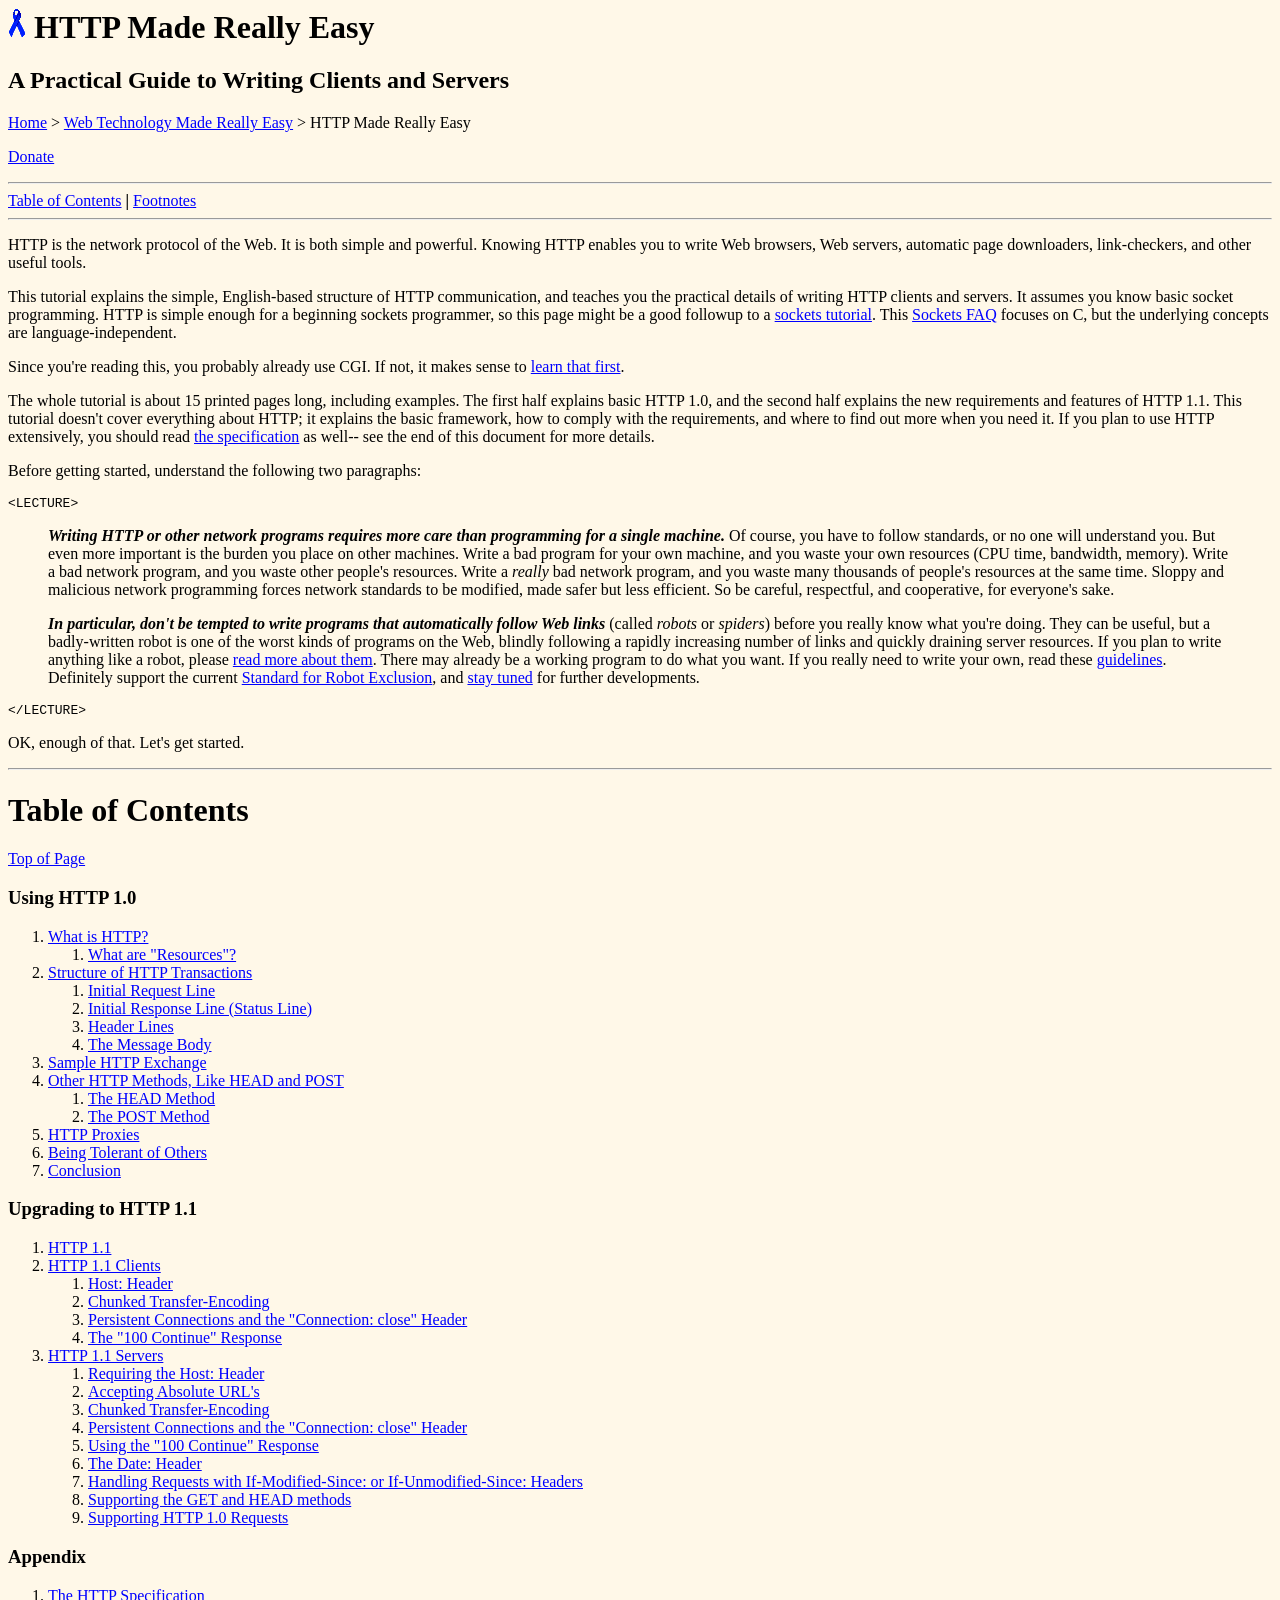
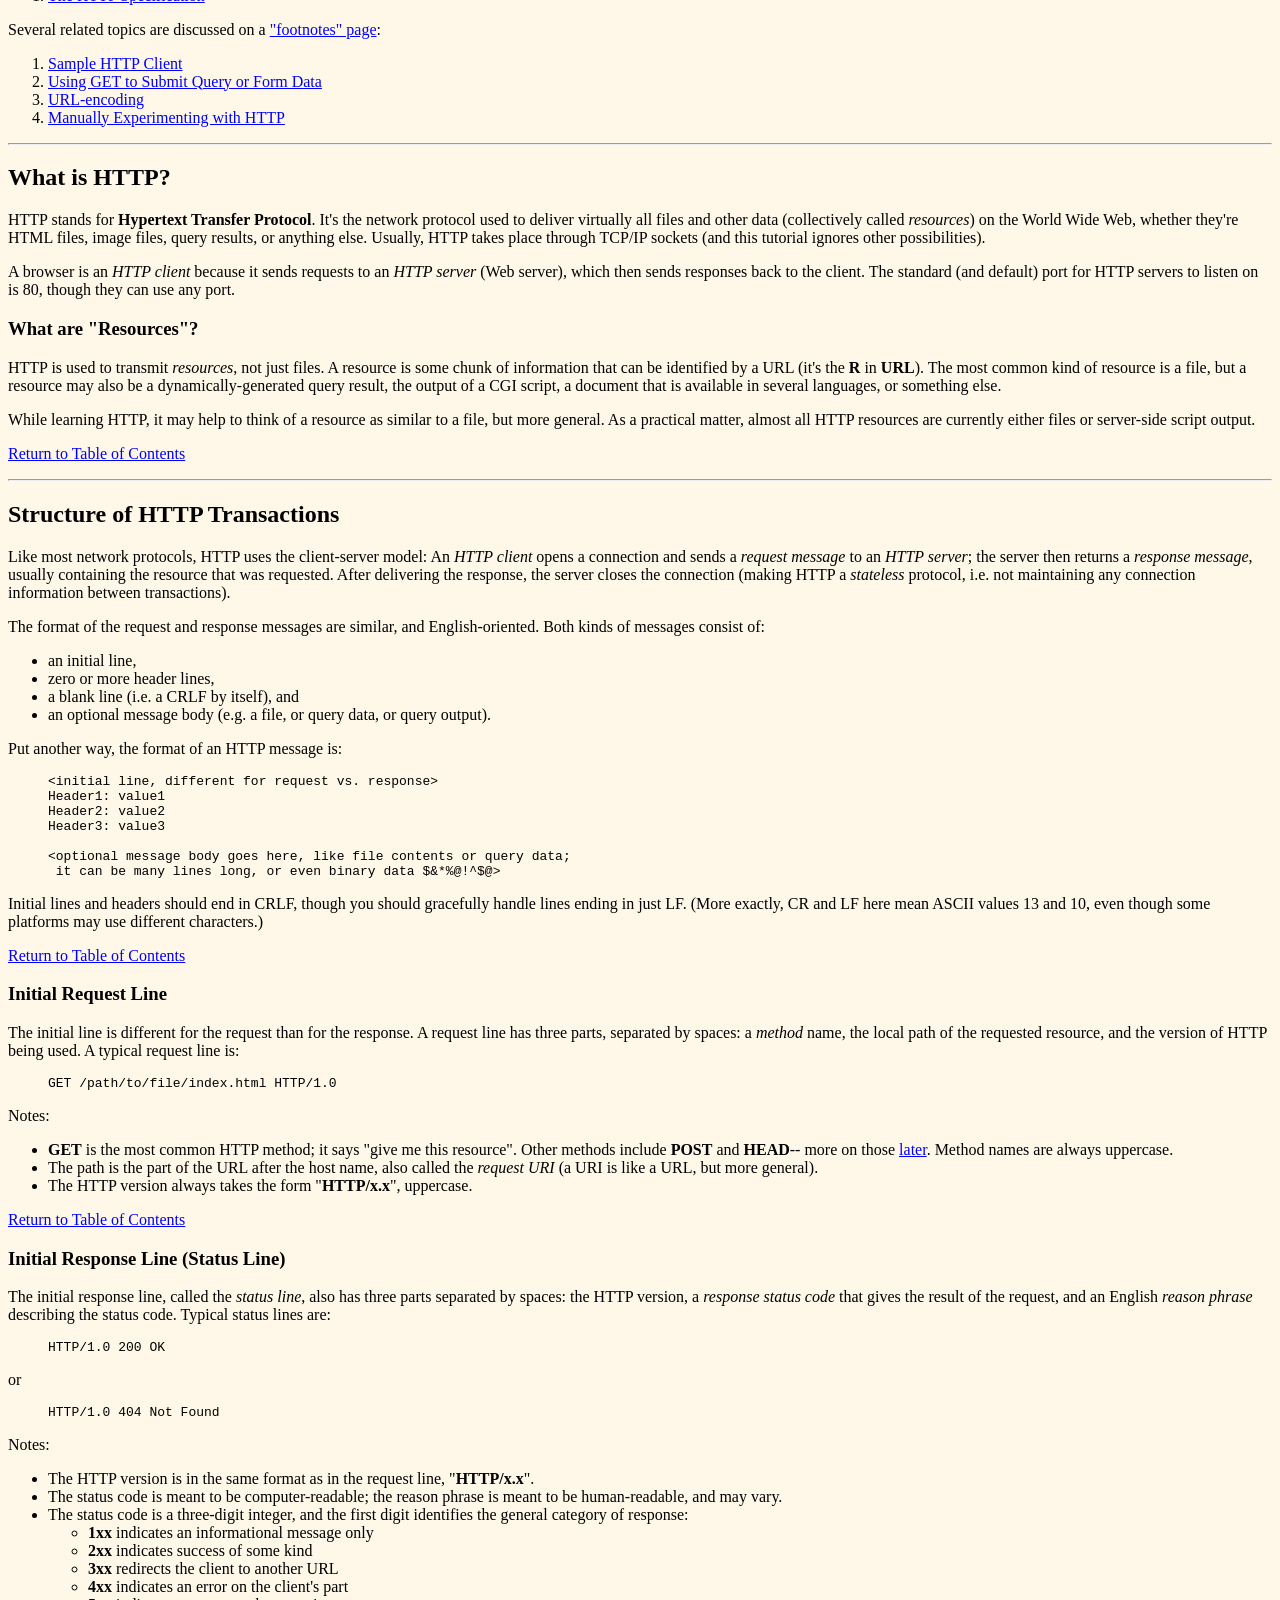
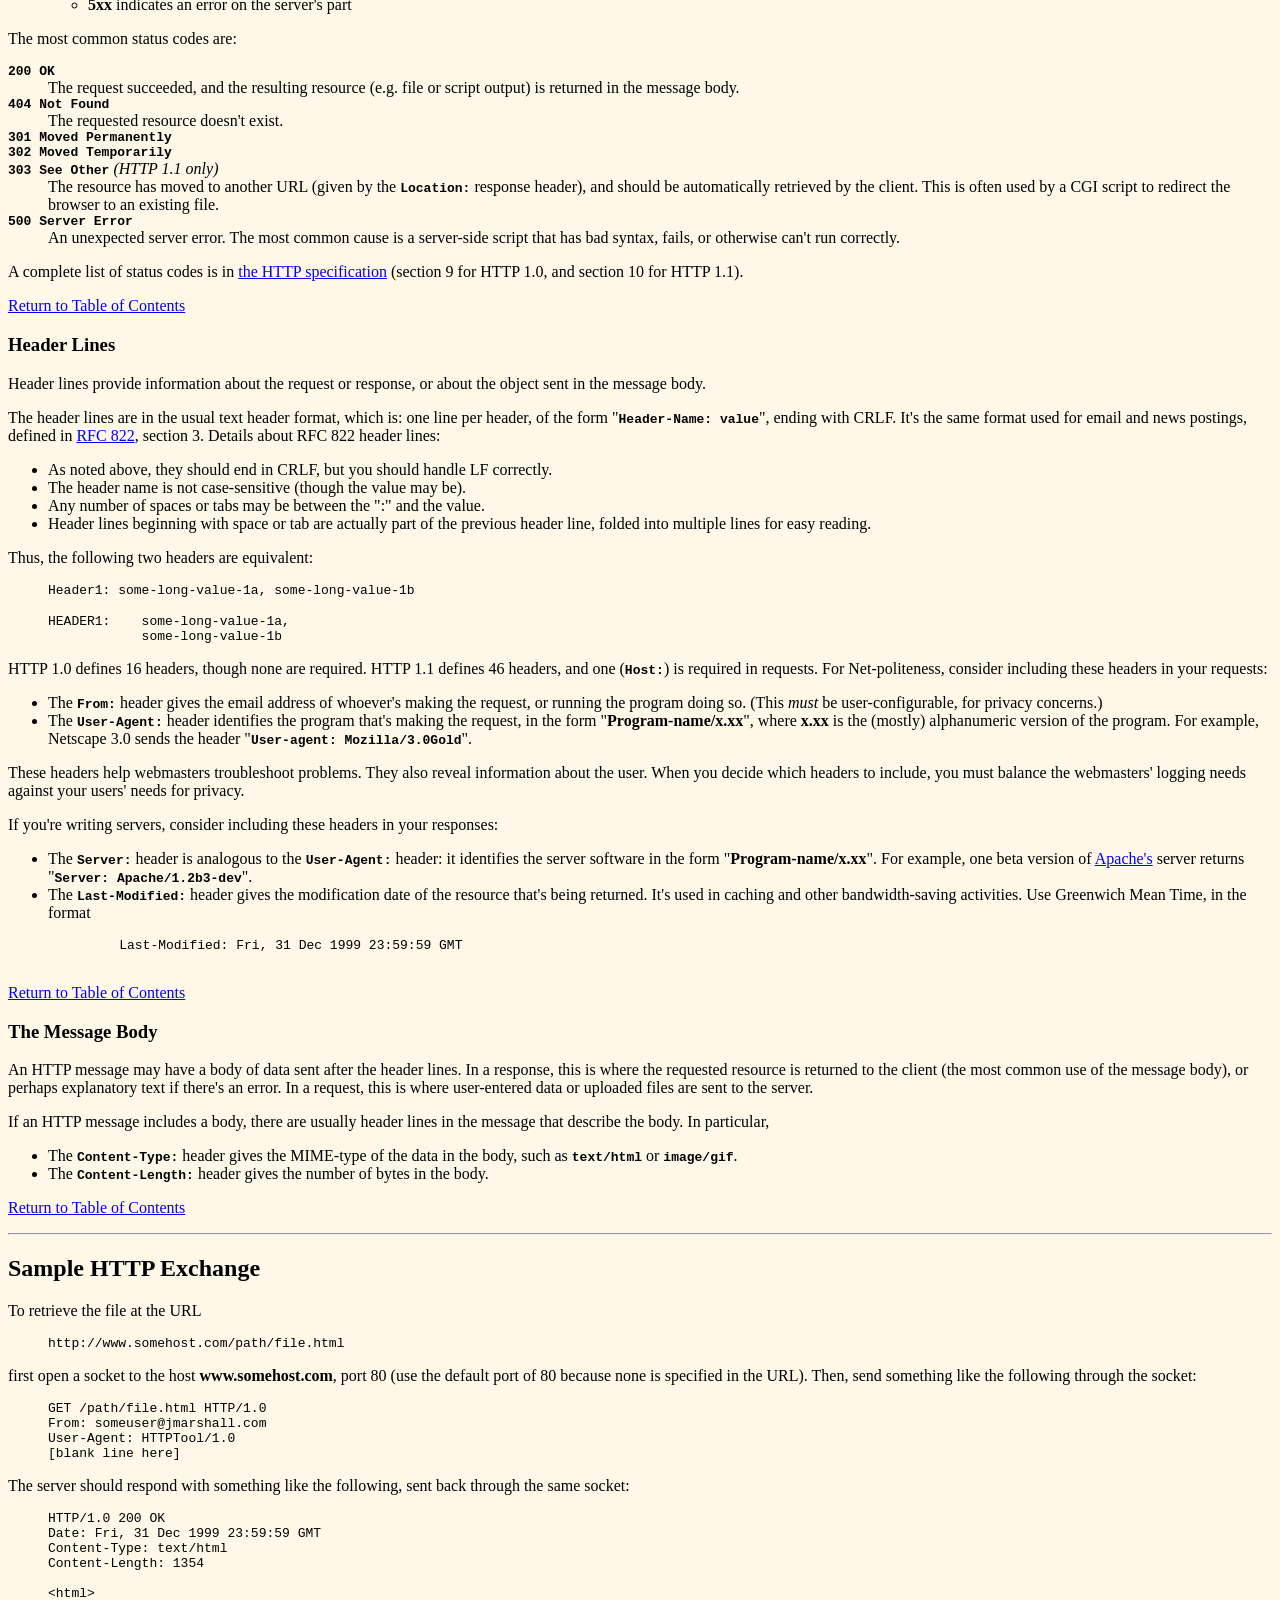
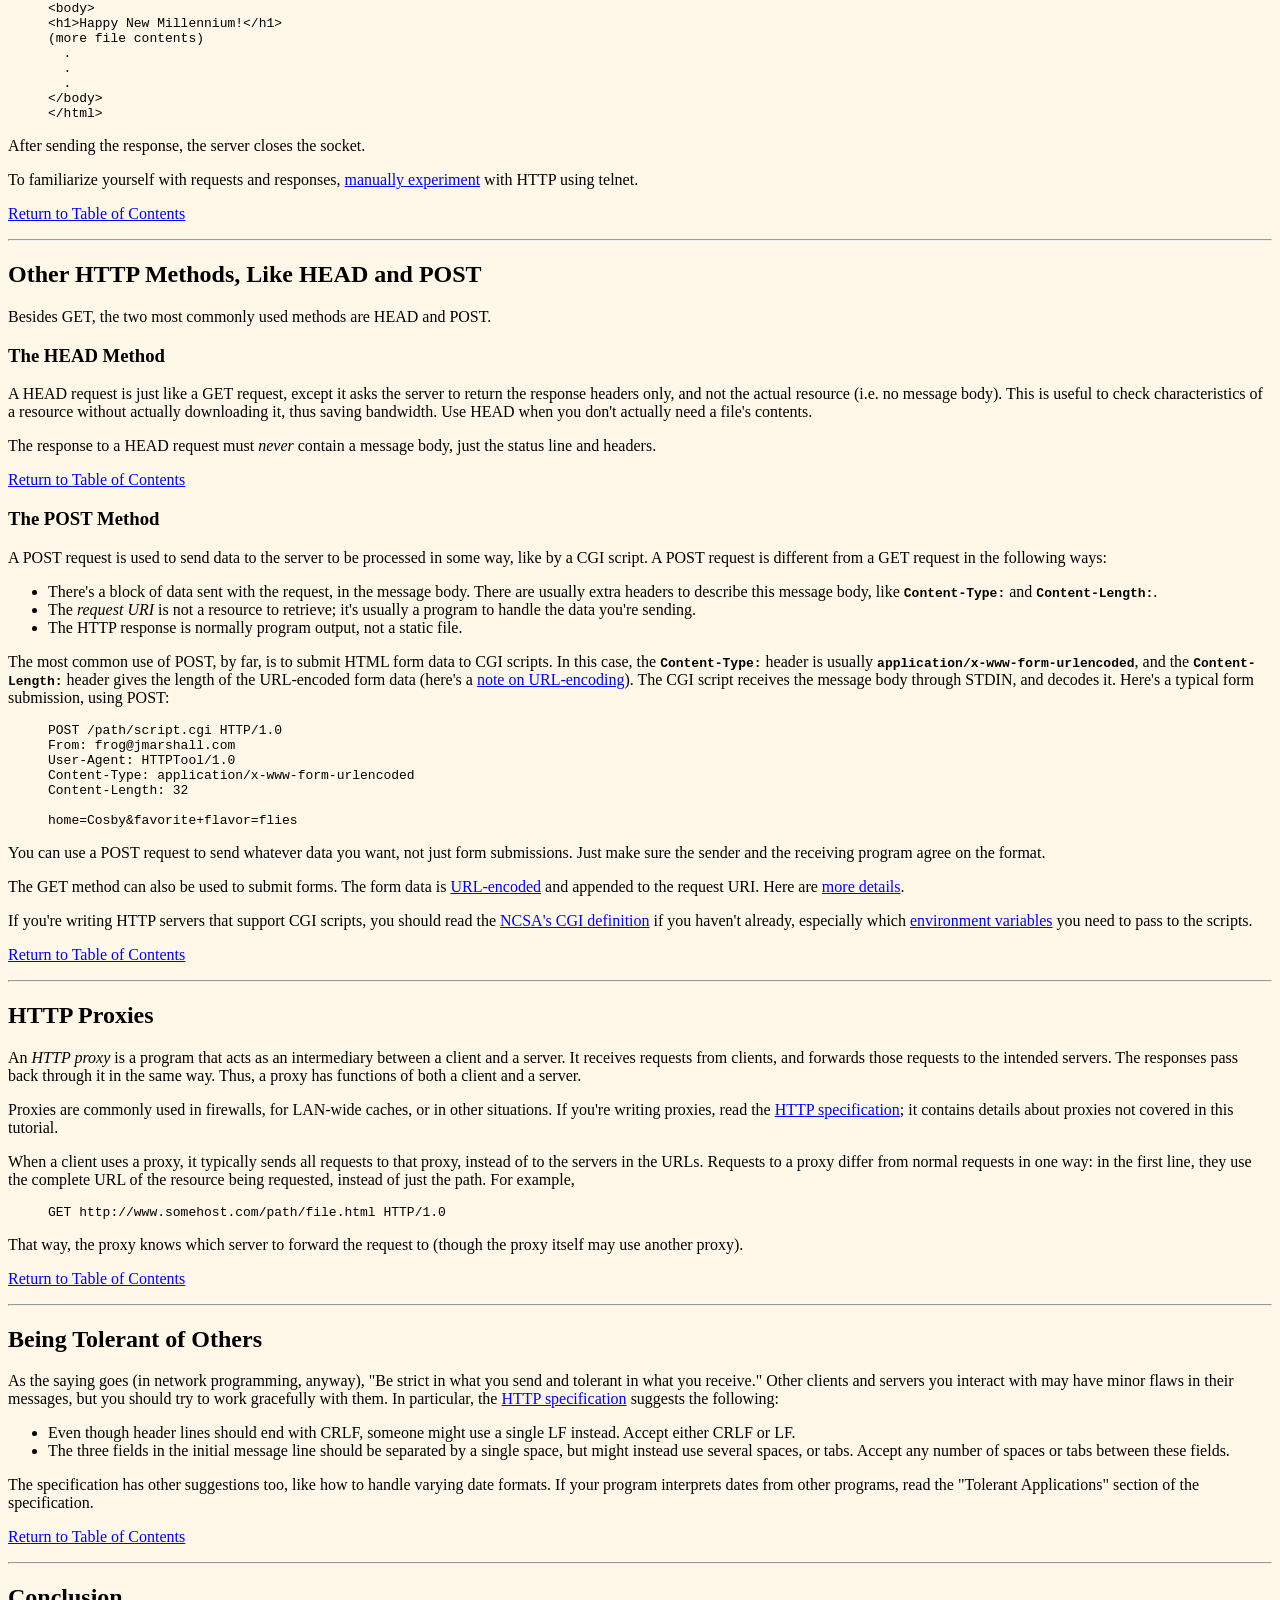
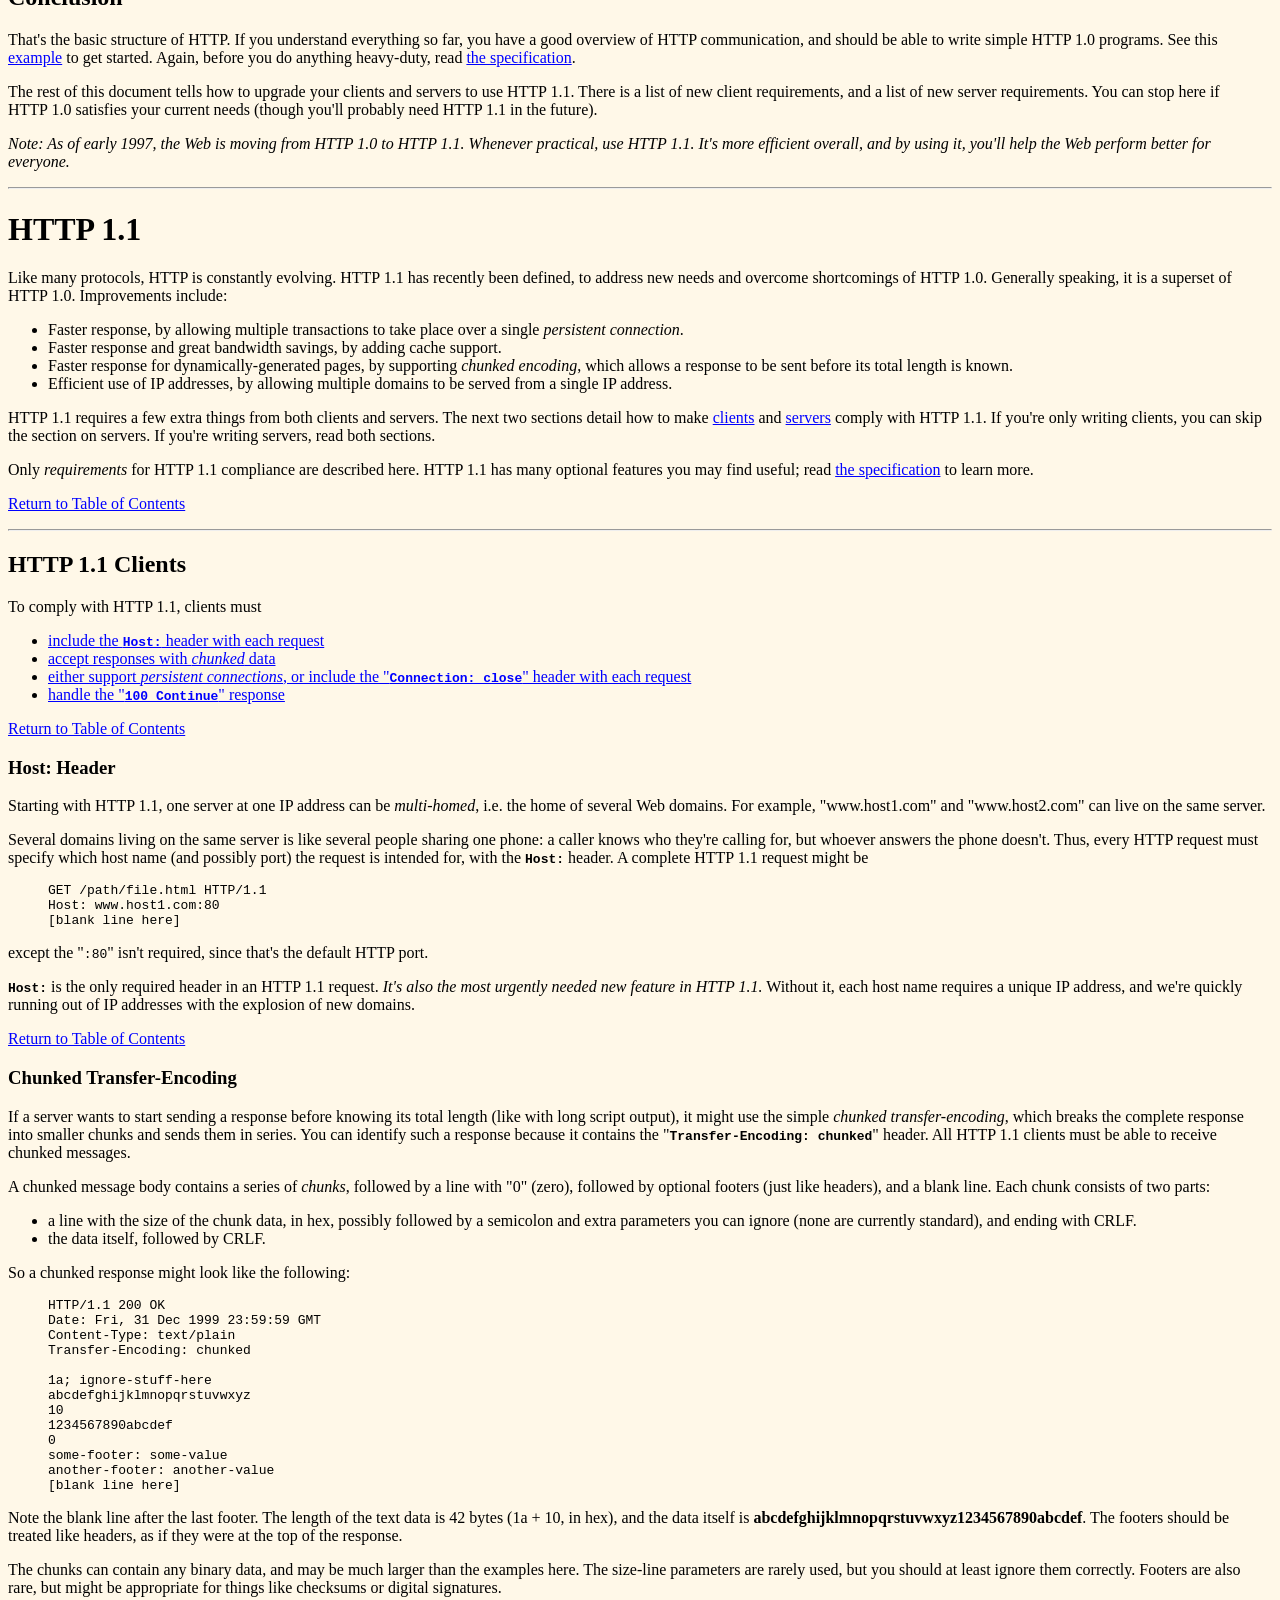
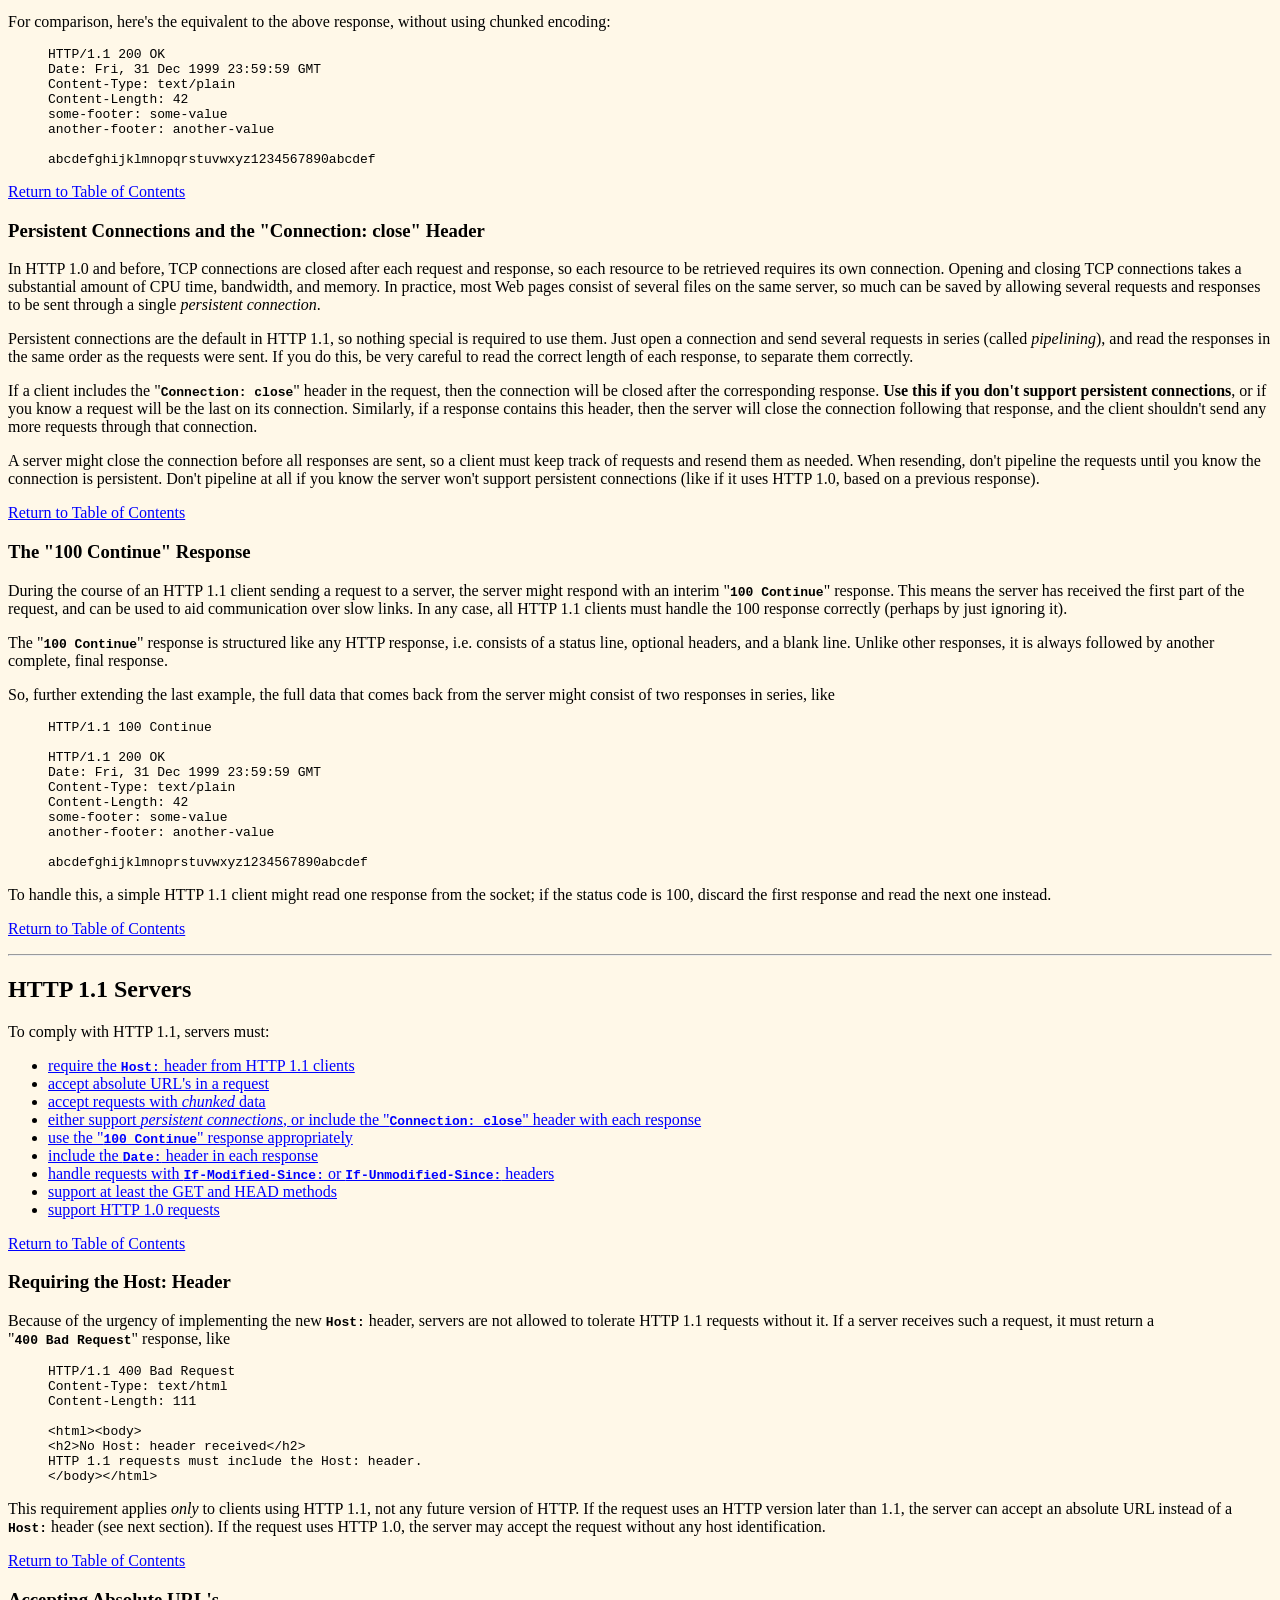
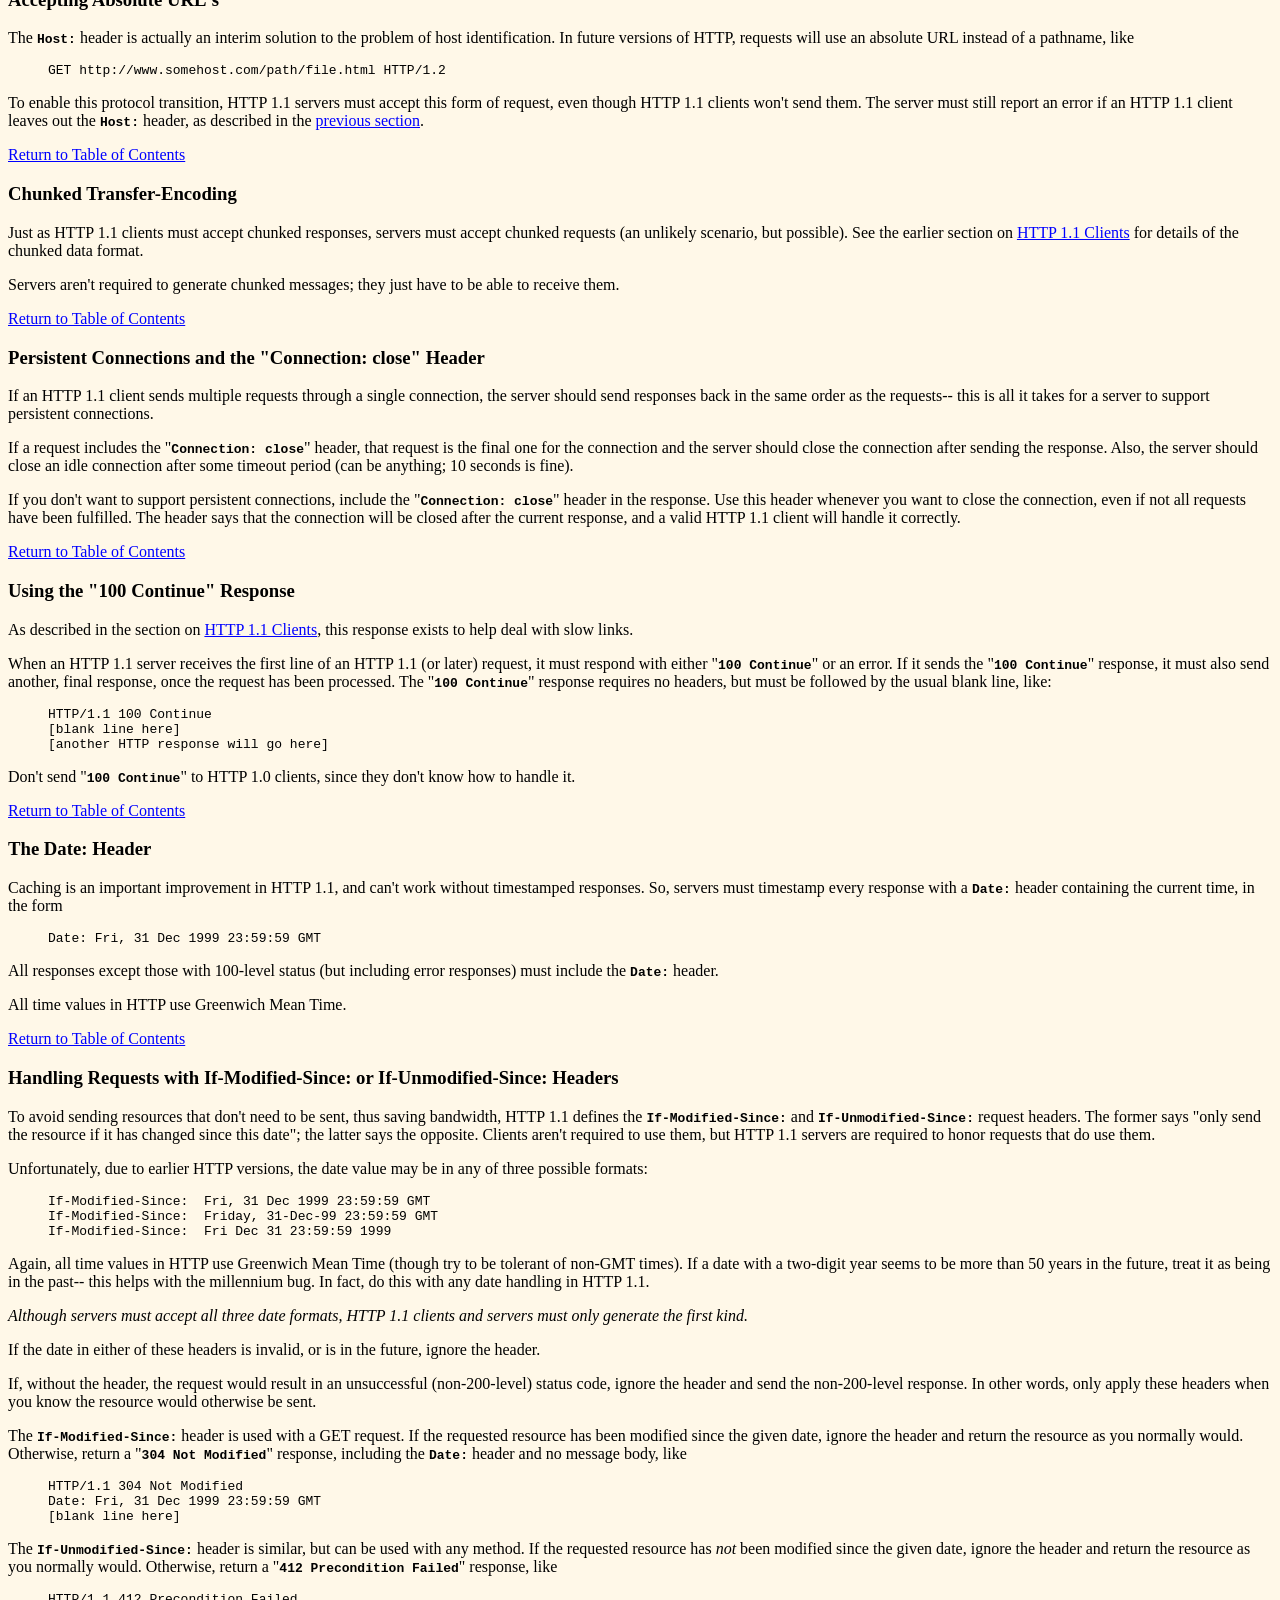
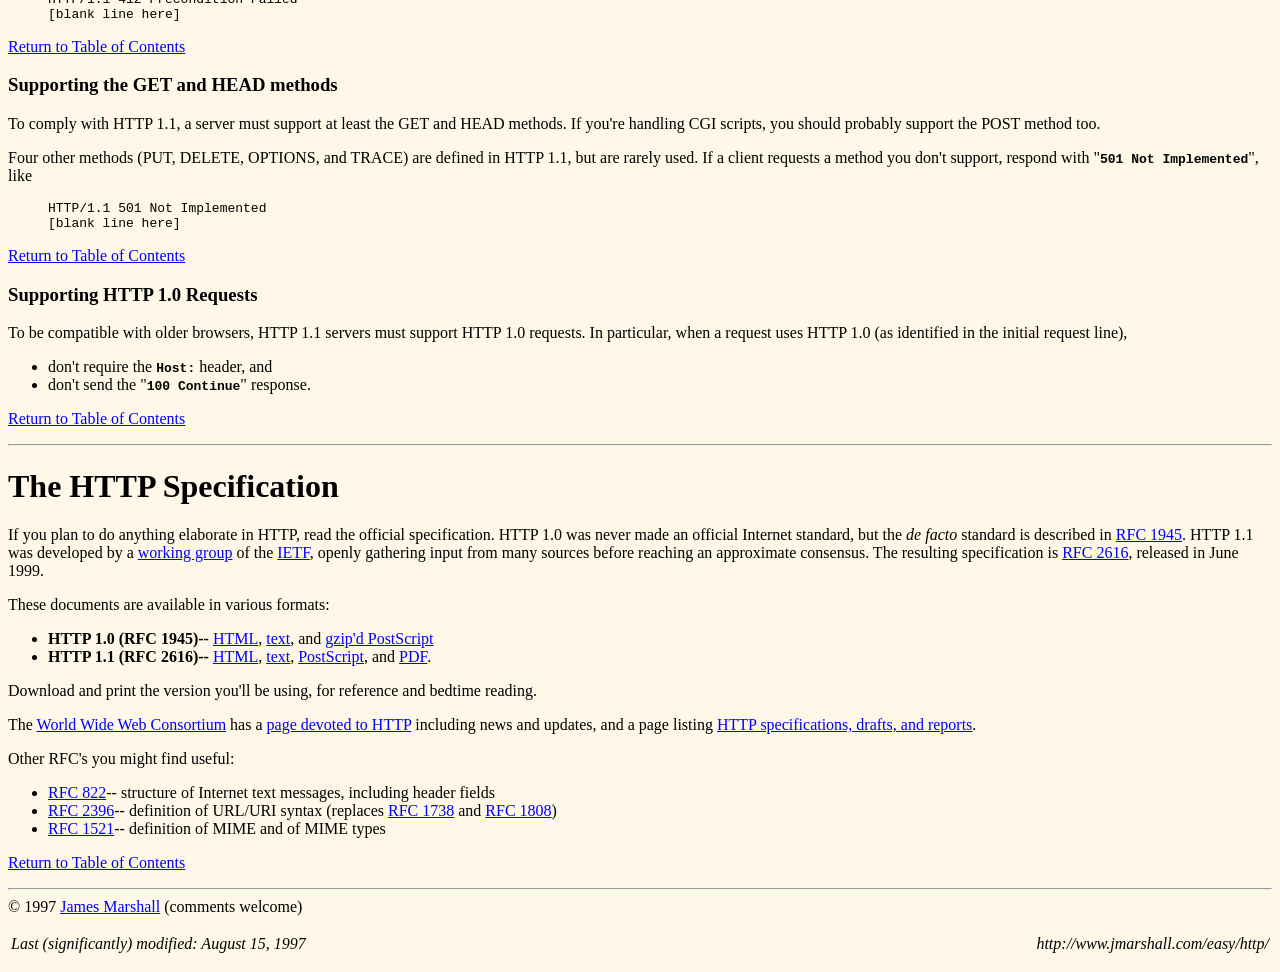
<file: inf/HTTP Made Really Easy.html>
<html><head>
<meta http-equiv="content-type" content="text/html; charset=ISO-8859-1">
<title>HTTP Made Really Easy</title>

<meta name="description" content="Tutorial:  Quickly learn how to use HTTP in your network 
        applications, if you know basic sockets programming.  Covers 
        HTTP 1.0 and HTTP 1.1.  Includes sample clients in Perl.">
        
<meta name="keywords" content="HTTP, programming, sockets, network,
    learning, learn, tutorial, primer, guide, lesson, teach, quick, 
    fast, brief, concise, simple, easy, clear, straightforward, examples, 
    HTTP clients, HTTP servers, HTTP 1.0, HTTP 1.1, HTTP/1.0, HTTP/1.1">

</head>

<body alink="#00A0FF" bgcolor="#FFF8E8" link="#0000FF" vlink="#007090">

<h1>
<a href="http://www.eff.org/blueribbon.html"><img src="HTTP%20Made%20Really%20Easy_files/blueribbon.gif" alt="Blue Ribbon Campaign for Free Speech" height="30" border="0" width="18"></a>
HTTP Made Really Easy
</h1>

<h2>A Practical Guide to Writing Clients and Servers</h2>

<p><a href="http://www.jmarshall.com/">Home</a> &gt;
   <a href="http://www.jmarshall.com/easy/">Web Technology Made Really Easy</a> &gt;
   HTTP Made Really Easy
   </p><p><a href="http://www.jmarshall.com/donations/">Donate</a>

</p><hr>

<a href="#toc">Table of Contents</a>
<b>|</b>
<a href="http://www.jmarshall.com/easy/http/http_footnotes.html">Footnotes</a>

<hr>

<p>HTTP is the network protocol of the Web.  It is both simple and powerful.  
Knowing HTTP enables you to write Web browsers, Web servers, 
automatic page downloaders, link-checkers, and other useful tools.

</p><p>This tutorial explains the simple, English-based structure of HTTP 
communication, and teaches you the practical details of writing HTTP clients
and servers.  It assumes you know basic socket programming. 
HTTP is simple enough for a beginning sockets programmer, so this 
page might be a good followup to a 
<a href="http://www.google.com/search?q=sockets+tutorial">sockets 
tutorial</a>.  This 
<!-- It keeps changing location.  Just make it a google search then. -->
<!-- a href="http://world.std.com/~jimf/papers/sockets/sockets.html" -->
<!-- a href="http://www.auroraonline.com/sock-faq/html/unix-socket-faq.html" -->
<!-- a href="http://www.cis.ohio-state.edu/hypertext/faq/bngusenet/comp/unix/programmer/_unix-faq%3asocket.html" -->
<!-- a href="http://www.lcg.org/sock-faq/" -->
<a href="http://www.developerweb.net/sock-faq/">Sockets FAQ</a>
focuses on C, but the underlying concepts are language-independent.

</p><p>Since you're reading this, you probably already use CGI.
If not, it makes sense to 
<a href="http://www.jmarshall.com/easy/cgi/">learn that first</a>.

</p><p>The whole tutorial is about 15 printed pages long, including
examples. The first half explains basic HTTP&nbsp;1.0, and the second
half explains the new requirements and features of HTTP&nbsp;1.1. This
tutorial doesn't cover everything about HTTP; it explains the basic
framework, how to comply with the requirements, and where to find out
more when you need it.  If you plan to use HTTP extensively, you
should read <a href="#httpspec">the specification</a> as well-- see the
end of this document for more details.

</p><p>Before getting started, understand the following two 
paragraphs:

</p><p><tt>&lt;LECTURE&gt;</tt>
</p><blockquote>

<p><b><i>Writing HTTP or other network programs requires more care
than programming for a single machine.</i></b>  Of course, you have to 
follow standards, or no one will understand you.  But even more important
is the burden you place on other machines.  Write a bad program for
your own machine, and you waste your own resources (CPU time, bandwidth,
memory).  Write a bad network program, and you waste other people's 
resources.  Write a <i>really</i> bad network program, and you waste 
many thousands of people's resources at the same time.  Sloppy and 
malicious network programming forces network standards to be modified, 
made safer but less efficient. So be careful, respectful, and cooperative, 
for everyone's sake.

</p><p><b><i>In particular, don't be tempted to write programs that automatically
follow Web links</i></b> (called <i>robots</i> or <i>spiders</i>)
before you really know what you're doing.  They can be useful, but a 
badly-written robot is one of the worst kinds of programs on the Web,
blindly following a rapidly increasing number of links and quickly draining
server resources.  If you plan to write anything like a robot, please
<a href="http://info.webcrawler.com/mak/projects/robots/robots.html">read 
    more about them</a>.
There may already be a working program to do what you want.  If you really 
need to write your own, read these
<a href="http://info.webcrawler.com/mak/projects/robots/guidelines.html">guidelines</a>.
Definitely support the current
<a href="http://info.webcrawler.com/mak/projects/robots/norobots.html">Standard
    for Robot Exclusion</a>, and
<a href="http://info.webcrawler.com/mak/projects/robots/exclusion.html">stay
    tuned</a> for further developments.

</p></blockquote>
<p><tt>&lt;/LECTURE&gt;</tt>

</p><p>OK, enough of that.  Let's get started.

</p><p></p><hr><p>

<a name="toc"></a>
</p><h1>Table of Contents</h1>

<p><a href="#">Top of Page</a>

</p><h3>Using HTTP&nbsp;1.0</h3>

<ol>
<li><a href="#whatis">What is HTTP?</a>
    <ol>
    <li><a href="#resources">What are "Resources"?</a>
    </li></ol>
</li><li><a href="#structure">Structure of HTTP Transactions</a>
    <ol>
    <li><a href="#requestline">Initial Request Line</a>
    </li><li><a href="#responseline">Initial Response Line (Status Line)</a>
    </li><li><a href="#headerlines">Header Lines</a>
    </li><li><a href="#messagebody">The Message Body</a>
    </li></ol>
</li><li><a href="#sample">Sample HTTP Exchange</a>
</li><li><a href="#othermethods">Other HTTP Methods, Like HEAD and POST</a>
    <ol>
    <li><a href="#headmethod">The HEAD Method</a>
    </li><li><a href="#postmethod">The POST Method</a>
    </li></ol>
</li><li><a href="#proxies">HTTP Proxies</a>
</li><li><a href="#tolerant">Being Tolerant of Others</a>
</li><li><a href="#conclusion">Conclusion</a>
</li></ol>

<h3>Upgrading to HTTP&nbsp;1.1</h3>

<ol>
<li><a href="#http1.1">HTTP&nbsp;1.1</a>
</li><li><a href="#http1.1clients">HTTP&nbsp;1.1 Clients</a>
    <ol>
    <li><a href="#http1.1c1">Host: Header</a>
    </li><li><a href="#http1.1c2">Chunked Transfer-Encoding</a>
    </li><li><a href="#http1.1c3">Persistent Connections and the 
        "Connection:&nbsp;close" Header</a>
    </li><li><a href="#http1.1c4">The "100&nbsp;Continue" Response</a>
    </li></ol>
</li><li><a href="#http1.1servers">HTTP&nbsp;1.1 Servers</a>
    <ol>
    <li><a href="#http1.1s1">Requiring the Host: Header</a>
    </li><li><a href="#http1.1s2">Accepting Absolute URL's</a>
    </li><li><a href="#http1.1s3">Chunked Transfer-Encoding</a>
    </li><li><a href="#http1.1s4">Persistent Connections and the 
        "Connection:&nbsp;close" Header</a>
    </li><li><a href="#http1.1s5">Using the "100&nbsp;Continue" Response</a>
    </li><li><a href="#http1.1s6">The Date: Header</a>
    </li><li><a href="#http1.1s7">Handling Requests with If-Modified-Since: or 
        If-Unmodified-Since: Headers</a>
    </li><li><a href="#http1.1s8">Supporting the GET and HEAD methods</a>
    </li><li><a href="#http1.1s9">Supporting HTTP&nbsp;1.0 Requests</a>
    </li></ol>
</li></ol>

<h3>Appendix</h3>
<ol>
<li><a href="#httpspec">The HTTP Specification</a>
</li></ol>


<p>Several related topics are discussed on a 
<a href="http://www.jmarshall.com/easy/http/http_footnotes.html">"footnotes" page</a>:
</p><ol>
<li><a href="http://www.jmarshall.com/easy/http/http_footnotes.html#sample">Sample HTTP Client</a>
</li><li><a href="http://www.jmarshall.com/easy/http/http_footnotes.html#getsubmit">Using GET to Submit Query or 
        Form Data</a>
</li><li><a href="http://www.jmarshall.com/easy/http/http_footnotes.html#urlencoding">URL-encoding</a>
</li><li><a href="http://www.jmarshall.com/easy/http/http_footnotes.html#manually">Manually Experimenting with HTTP</a>
</li></ol>

    

<p></p><hr><p>

<a name="whatis"></a>
</p><h2>What is HTTP?</h2>

<p>HTTP stands for <b>Hypertext Transfer Protocol</b>.  It's the network
protocol used to deliver virtually all files and other data (collectively
called <i>resources</i>) on the World Wide Web, whether they're HTML files, 
image files, query results, or anything else.  Usually, HTTP takes place 
through TCP/IP sockets (and this tutorial ignores other possibilities).  

</p><p>A browser is an <i>HTTP client</i> because it sends requests to an 
<i>HTTP server</i> (Web server), which then sends responses back to 
the client.  The standard (and default) port for HTTP servers 
to listen on is 80, though they can use any port.

<a name="resources"></a>
</p><h3>What are "Resources"?</h3>

<p>HTTP is used to transmit <i>resources</i>, not just files.  A
resource is some chunk of information that can be identified by a URL
(it's the <b>R</b> in <b>URL</b>).  The most common kind of resource
is a file, but a resource may also be a dynamically-generated query
result, the output of a CGI script, a document that is available in 
several languages, or something else.

</p><p>While learning HTTP, it may help to think of a resource as similar to
a file, but more general.  As a practical matter, almost all HTTP resources 
are currently either files or server-side script output.

</p><p><a href="#toc">Return to Table of Contents</a>


</p><p></p><hr><p>

<a name="structure"></a>
</p><h2>Structure of HTTP Transactions</h2>

<p>Like most network protocols, HTTP uses the client-server model:
An <i>HTTP client</i> opens a connection and sends a <i>request message</i> 
to an <i>HTTP server</i>; the server then returns a <i>response message</i>,
usually containing the resource that was requested.  After delivering
the response, the server closes the connection (making HTTP a 
<i>stateless</i> protocol, i.e. not maintaining any connection information
between transactions).

</p><p>The format of the request and response messages are similar, and
English-oriented.  Both kinds of messages consist of: 
</p><ul>
<li>an initial line, 
</li><li>zero or more header lines, 
</li><li>a blank line (i.e. a CRLF by itself), and 
</li><li>an optional message body (e.g. a file, or query data, or query output).  
</li></ul>

<p>Put another way, the format of an HTTP message is:

</p><blockquote><pre>&lt;initial line, different for request vs. response&gt;
Header1: value1
Header2: value2
Header3: value3

&lt;optional message body goes here, like file contents or query data;
 it can be many lines long, or even binary data $&amp;*%@!^$@&gt;
</pre></blockquote>

<p>Initial lines and headers should end in CRLF, though you should
gracefully handle lines ending in just LF.  (More exactly, CR and LF
here mean ASCII values 13 and 10, even though some platforms may use
different characters.)

</p><p><a href="#toc">Return to Table of Contents</a>

<a name="requestline"></a>
</p><h3>Initial Request Line</h3>

<p>The initial line is different for the request than for the response.
A request line has three parts, separated by spaces: a <i>method</i> name, 
the local path of the requested resource, and the version of HTTP being used.
A typical request line is:

</p><blockquote><pre>GET /path/to/file/index.html HTTP/1.0
</pre></blockquote>

<p>Notes:
</p><ul>
<li><b>GET</b> is the most common HTTP method; it says "give me this resource".  
    Other methods include <b>POST</b> and <b>HEAD</b>-- more on those 
    <a href="#othermethods">later</a>.
    Method names are always uppercase.
</li><li>The path is the part of the URL after the host name, also called the
    <i>request URI</i> (a URI is like a URL, but more general).
</li><li>The HTTP version always takes the form "<b>HTTP/x.x</b>", 
    uppercase.
</li></ul>

<p><a href="#toc">Return to Table of Contents</a>

<a name="responseline"></a>
</p><h3>Initial Response Line (Status Line)</h3>

<p>The initial response line, called the <i>status line</i>, also has 
three parts separated by spaces: the HTTP version, a
<i>response status code</i> that gives the result of the request, 
and an English <i>reason phrase</i> describing the status code.  
Typical status lines are:

</p><blockquote><pre>HTTP/1.0 200 OK
</pre></blockquote>

<p>or

</p><blockquote><pre>HTTP/1.0 404 Not Found
</pre></blockquote>

<p>Notes:
</p><ul>
<li>The HTTP version is in the same format as in the request line,
    "<b>HTTP/x.x</b>".
</li><li>The status code is meant to be computer-readable; the reason
    phrase is meant to be human-readable, and may vary.
</li><li>The status code is a three-digit integer, and the first digit identifies
    the general category of response:
    <ul>
    <li><b>1xx</b> indicates an informational message only
    </li><li><b>2xx</b> indicates success of some kind
    </li><li><b>3xx</b> redirects the client to another URL
    </li><li><b>4xx</b> indicates an error on the client's part
    </li><li><b>5xx</b> indicates an error on the server's part
    </li></ul>
</li></ul>

The most common status codes are:
<dl>
<dt><b><tt>200 OK</tt></b>
</dt><dd>The request succeeded, and the resulting resource (e.g. file or script 
    output) is returned in the message body.
</dd><dt><b><tt>404 Not Found</tt></b>
</dt><dd>The requested resource doesn't exist.
</dd><dt><b><tt>301 Moved Permanently
    <br>302 Moved Temporarily
    <br>303 See Other</tt></b> <i>(HTTP&nbsp;1.1 only)</i>
</dt><dd>The resource has moved to another URL (given by the 
    <b><tt>Location:</tt></b> response header), and should be automatically 
    retrieved by the client.  This is often used by a CGI script to redirect 
    the browser to an existing file.
</dd><dt><b><tt>500 Server Error</tt></b>
</dt><dd>An unexpected server error.  The most common cause is a server-side 
    script that has bad syntax, fails, or otherwise can't run correctly.
</dd></dl>

<p>A complete list of status codes is in
<a href="#httpspec">the HTTP specification</a>
(section 9 for HTTP&nbsp;1.0, and section 10 for HTTP&nbsp;1.1).


</p><p><a href="#toc">Return to Table of Contents</a>

<a name="headerlines"></a>
</p><h3>Header Lines</h3>

<p>Header lines provide information about the request or response, or 
about the object sent in the message body.

</p><p>The header lines are in the usual text header format, which is:  one line
per header, of the form "<b><tt>Header-Name:&nbsp;value</tt></b>", ending
with CRLF.  It's the same format used for email and news postings, defined in 
<a href="http://www.cis.ohio-state.edu/htbin/rfc/rfc822.html">RFC&nbsp;822</a>,
section 3.  Details about RFC&nbsp;822 header lines:
</p><ul>
<li>As noted above, they should end in CRLF, but you should handle LF
    correctly.
</li><li>The header name is not case-sensitive (though the value may be).
</li><li>Any number of spaces or tabs may be between the ":" and the value.
</li><li>Header lines beginning with space or tab are actually part of the
    previous header line, folded into multiple lines for easy reading.
</li></ul>

<p>Thus, the following two headers are equivalent:

</p><blockquote><pre>Header1: some-long-value-1a, some-long-value-1b
</pre></blockquote>

<blockquote><pre>HEADER1:    some-long-value-1a,
            some-long-value-1b
</pre></blockquote>

<p>HTTP&nbsp;1.0 defines 16 headers, though none are required. 
HTTP&nbsp;1.1 defines 46 headers, and one (<b><tt>Host:</tt></b>) is required in
requests.
For Net-politeness, consider including these headers in your requests:
</p><ul>
<li>The <b><tt>From:</tt></b> header gives the email address of
    whoever's making the request, or running the program doing so.
    (This <i>must</i> be user-configurable, for privacy concerns.)
</li><li>The <b><tt>User-Agent:</tt></b> header identifies the program that's
    making the request, in the form "<b>Program-name/x.xx</b>", where 
    <b>x.xx</b> is the (mostly) alphanumeric version of the program.
    For example, Netscape 3.0 sends the header 
    "<b><tt>User-agent:&nbsp;Mozilla/3.0Gold</tt></b>".
</li></ul>

<p>These headers help webmasters troubleshoot problems.  They also 
reveal information about the user.  When you decide which headers to 
include, you must balance the webmasters' logging needs against your users'
needs for privacy.

</p><p>If you're writing servers, consider including these headers in your 
responses:
</p><ul>
<li>The <b><tt>Server:</tt></b> header is analogous to the 
    <b><tt>User-Agent:</tt></b> header:  it identifies the server software
    in the form "<b>Program-name/x.xx</b>".  For example, one beta version
    of <a href="http://www.apache.org/">Apache's</a> server returns 
    "<b><tt>Server:&nbsp;Apache/1.2b3-dev</tt></b>".
</li><li>The <b><tt>Last-Modified:</tt></b> header gives the modification date
    of the resource that's being returned.  It's used in caching and
    other bandwidth-saving activities.  Use Greenwich Mean Time, in the format
    <blockquote><pre>    Last-Modified: Fri, 31 Dec 1999 23:59:59 GMT
    </pre></blockquote>
    <!-- section 14.29 of HTTP 1.1 -->
</li></ul>

<p><a href="#toc">Return to Table of Contents</a>


<a name="messagebody"></a>
</p><h3>The Message Body</h3>

<p>An HTTP message may have a body of data sent after the header
lines.  In a response, this is where the requested resource is returned
to the client (the most common use of the message body), or perhaps
explanatory text if there's an error.  In a request, this is where
user-entered data or uploaded files are sent to the server.

</p><p>If an HTTP message includes a body, there are usually header lines in the
message that describe the body.  In particular, 
</p><ul>
<li>The <b><tt>Content-Type:</tt></b> header gives the MIME-type of the data in
    the body, such as <b><tt>text/html</tt></b> or <b><tt>image/gif</tt></b>.
</li><li>The <b><tt>Content-Length:</tt></b> header gives the number of bytes 
    in the body.
</li></ul>

<p><a href="#toc">Return to Table of Contents</a>


</p><p></p><hr><p>

<a name="sample"></a>
</p><h2>Sample HTTP Exchange</h2>

<p>To retrieve the file at the URL
</p><blockquote><pre>http://www.somehost.com/path/file.html
</pre></blockquote>

<p>first open a socket to the host <b>www.somehost.com</b>, port 80
(use the default port of 80 because none is specified in the URL).
Then, send something like the following through the socket:

</p><blockquote><pre>GET /path/file.html HTTP/1.0
From: someuser@jmarshall.com
User-Agent: HTTPTool/1.0
[blank line here]
</pre></blockquote>

<p>The server should respond with something like the following, sent
back through the same socket:

</p><blockquote><pre>HTTP/1.0 200 OK
Date: Fri, 31 Dec 1999 23:59:59 GMT
Content-Type: text/html
Content-Length: 1354

&lt;html&gt;
&lt;body&gt;
&lt;h1&gt;Happy New Millennium!&lt;/h1&gt;
(more file contents)
  .
  .
  .
&lt;/body&gt;
&lt;/html&gt;
</pre></blockquote>

After sending the response, the server closes the socket.

<p>To familiarize yourself with requests and responses,
<a href="http://www.jmarshall.com/easy/http/http_footnotes.html#manually">manually experiment</a> with HTTP 
using telnet.

</p><p><a href="#toc">Return to Table of Contents</a>


</p><p></p><hr><p>

<a name="othermethods"></a>
</p><h2>Other HTTP Methods, Like HEAD and POST</h2>

<p>Besides GET, the two most commonly used methods are HEAD and POST.


<a name="headmethod"></a>
</p><h3>The HEAD Method</h3>

<p>A HEAD request is just like a GET request, except it asks the server
to return the response headers only, and not the actual resource (i.e. no
message body).  This is useful to check characteristics of a resource 
without actually downloading it, thus saving bandwidth.  Use HEAD when 
you don't actually need a file's contents.

</p><p>The response to a HEAD request must <i>never</i> contain a message body,
just the status line and headers.

</p><p><a href="#toc">Return to Table of Contents</a>

<a name="postmethod"></a>
</p><h3>The POST Method</h3>

<p>A POST request is used to send data to the server to be processed
in some way, like by a CGI script.  A POST request is different from a 
GET request in the following ways:
</p><ul>
<li>There's a block of data sent with the request, in the message body.
    There are usually extra headers to describe this message body, like
    <b><tt>Content-Type:</tt></b> and <b><tt>Content-Length:</tt></b>.
</li><li>The <i>request URI</i> is not a resource to retrieve; it's usually a 
    program to handle the data you're sending.
</li><li>The HTTP response is normally program output, not a static file.
</li></ul>

<p>The most common use of POST, by far, is to submit HTML form data to CGI
scripts.  In this case, the <b><tt>Content-Type:</tt></b> header is usually
<b><tt>application/x-www-form-urlencoded</tt></b>, and the 
<b><tt>Content-Length:</tt></b> header gives the length of the URL-encoded 
form data (here's a
<a href="http://www.jmarshall.com/easy/http/http_footnotes.html#urlencoding">note on URL-encoding</a>).  
The CGI script receives the message body through STDIN, and decodes it.
Here's a typical form submission, using POST:
</p><blockquote><pre>POST /path/script.cgi HTTP/1.0
From: frog@jmarshall.com
User-Agent: HTTPTool/1.0
Content-Type: application/x-www-form-urlencoded
Content-Length: 32

home=Cosby&amp;favorite+flavor=flies
</pre></blockquote>

<p>You can use a POST request to send whatever data you want, not just 
form submissions.  Just make sure the sender and the receiving program
agree on the format.

</p><p>The GET method can also be used to submit forms.  The form data is
<a href="http://www.jmarshall.com/easy/http/http_footnotes.html#urlencoding">URL-encoded</a>
and appended to the request URI.  Here are
<a href="http://www.jmarshall.com/easy/http/http_footnotes.html#getsubmit">more details</a>.

</p><p>If you're writing HTTP servers that support CGI scripts, you should
read the 
<a href="http://hoohoo.ncsa.uiuc.edu/cgi/">NCSA's CGI definition</a>
if you haven't already, especially which
<a href="http://hoohoo.ncsa.uiuc.edu/cgi/env.html">environment variables</a>
you need to pass to the scripts.

</p><p><a href="#toc">Return to Table of Contents</a>


</p><p></p><hr><p>

<a name="proxies"></a>
</p><h2>HTTP Proxies</h2>

<p>An <i>HTTP proxy</i> is a program that acts as an intermediary between
a client and a server.  It receives requests from clients, and forwards 
those requests to the intended servers.  The responses pass back through it
in the same way.  Thus, a proxy has functions of both a client and a server.

</p><p>Proxies are commonly used in firewalls, for LAN-wide caches, or in other
situations.  If you're writing proxies, read the 
<a href="#httpspec">HTTP specification</a>;
it contains details about proxies not covered in this tutorial.

</p><p>When a client uses a proxy, it typically sends all requests to 
that proxy, instead of to the servers in the URLs.  Requests to a proxy 
differ from normal requests in one way:  in the first line, they use the 
complete URL of the resource being requested, instead of just the path.  
For example,
</p><blockquote><pre>GET http://www.somehost.com/path/file.html HTTP/1.0
</pre></blockquote>

<p>That way, the proxy knows which server to forward the request to (though
the proxy itself may use another proxy).

</p><p><a href="#toc">Return to Table of Contents</a>


</p><p></p><hr><p>

<a name="tolerant"></a>
</p><h2>Being Tolerant of Others</h2>
<!-- section 19.3 -->

<p>As the saying goes (in network programming, anyway), "Be strict in what 
you send and tolerant in what you receive."  Other clients and servers you
interact with may have minor flaws in their messages, but you should try to
work gracefully with them.  In particular, the 
<a href="#httpspec">HTTP specification</a> suggests the 
following:
</p><ul>
<li>Even though header lines should end with CRLF, someone might use a 
    single LF instead.  Accept either CRLF or LF.
</li><li>The three fields in the initial message line should be separated by
    a single space, but might instead use several spaces, or tabs.  Accept 
    any number of spaces or tabs between these fields.
</li></ul>

<p>The specification has other suggestions too, like how to handle varying
date formats.  If your program interprets dates from other programs, read
the "Tolerant Applications" section of the specification.

</p><p><a href="#toc">Return to Table of Contents</a>


</p><p></p><hr><p>

<a name="conclusion" <="" a="">
</a></p><h2><a name="conclusion" <="" a="">Conclusion</a></h2><a name="conclusion" <="" a="">

</a><p><a name="conclusion" <="" a="">That's the basic structure of HTTP.  If you understand everything so far,
you have a good overview of HTTP communication, and should be able to write 
simple HTTP&nbsp;1.0 programs.  See this
</a><a href="http://www.jmarshall.com/easy/http/http_footnotes.html#sample">example</a> to get started.
Again, before you do anything heavy-duty, read 
<a href="#httpspec">the specification</a>.

</p><p>The rest of this document tells how to upgrade your clients and servers 
to use HTTP&nbsp;1.1.  There is a list of new client requirements, and a 
list of new server requirements.  You can stop here if HTTP&nbsp;1.0
satisfies your current needs (though you'll probably need HTTP&nbsp;1.1 in 
the future).

</p><p><i>Note:  As of early 1997, the Web is moving from HTTP&nbsp;1.0 to 
HTTP&nbsp;1.1.  Whenever practical, use HTTP&nbsp;1.1.  It's more efficient 
overall, and by using it, you'll help the Web perform better for everyone.</i>



</p><p></p><hr><p>

<a name="http1.1"></a>
</p><h1>HTTP&nbsp;1.1</h1>

<p>Like many protocols, HTTP is constantly evolving.  HTTP&nbsp;1.1 has 
recently been defined, to address new needs and overcome shortcomings 
of HTTP&nbsp;1.0.  Generally speaking, it is a superset of HTTP&nbsp;1.0.
Improvements include:
</p><ul>
<li>Faster response, by allowing multiple transactions to take place
    over a single <i>persistent connection</i>.
</li><li>Faster response and great bandwidth savings, by adding cache support.
</li><li>Faster response for dynamically-generated pages, by supporting
    <i>chunked encoding</i>, which allows a response to be sent before
    its total length is known.
</li><li>Efficient use of IP addresses, by allowing multiple domains to be 
    served from a single IP address.
</li></ul>

<p>HTTP&nbsp;1.1 requires a few extra things from both clients and servers.
The next two sections detail how to make <a href="#http1.1clients">clients</a> 
and <a href="#http1.1servers">servers</a> comply with HTTP&nbsp;1.1.  If 
you're only writing clients, you can skip the section on servers.  If you're 
writing servers, read both sections.

</p><p>Only <i>requirements</i> for HTTP&nbsp;1.1 compliance are described here.  
HTTP&nbsp;1.1 has many optional features you may find useful; read
<a href="#httpspec">the specification</a> to learn more.

</p><p><a href="#toc">Return to Table of Contents</a>


</p><p></p><hr><p>

<a name="http1.1clients"></a>
</p><h2>HTTP&nbsp;1.1 Clients</h2>

<p>To comply with HTTP&nbsp;1.1, clients must
</p><ul>
<li><a href="#http1.1c1">include the <b><tt>Host:</tt></b> header with each 
    request</a>
</li><li><a href="#http1.1c2">accept responses with <i>chunked</i> data</a>
</li><li><a href="#http1.1c3">either support <i>persistent connections</i>, or include the
    "<b><tt>Connection:&nbsp;close</tt></b>" header with each request</a>
</li><li><a href="#http1.1c4">handle the "<b><tt>100&nbsp;Continue</tt></b>" 
    response</a>
</li></ul>

<p><a href="#toc">Return to Table of Contents</a>

<a name="http1.1c1"></a>
</p><h3>Host: Header</h3>

<p>Starting with HTTP&nbsp;1.1, one server at one IP address can be 
<i>multi-homed</i>, i.e. the home of several Web domains.  For example, 
"www.host1.com" and "www.host2.com" can live on the same server.  

</p><p>Several domains living on the same server is like several people 
sharing one phone:  a caller knows who they're calling for, but whoever 
answers the phone doesn't.  Thus, every HTTP request must specify which 
host name (and possibly port) the request is intended for, with the 
<b><tt>Host:</tt></b> header.  A complete HTTP&nbsp;1.1 request might be
</p><blockquote><pre>GET /path/file.html HTTP/1.1
Host: www.host1.com:80
[blank line here]
</pre></blockquote>

except the "<tt>:80</tt>" isn't required, since that's the default HTTP port.

<p><b><tt>Host:</tt></b> is the only required header in an HTTP&nbsp;1.1 request.
<i>It's also the most urgently needed new feature in HTTP&nbsp;1.1.</i>  Without it,
each host name requires a unique IP address, and we're
quickly running out of IP addresses with the explosion of new domains.

</p><p><a href="#toc">Return to Table of Contents</a>


<a name="http1.1c2"></a>
</p><h3>Chunked Transfer-Encoding</h3>

<p>If a server wants to start sending a response before knowing its total
length (like with long script output), it might use the simple
<i>chunked transfer-encoding</i>, which breaks the complete response into
smaller chunks and sends them in series.  You can identify such a response 
because it contains the "<b><tt>Transfer-Encoding:&nbsp;chunked</tt></b>" header.
All HTTP&nbsp;1.1 clients must be able to receive chunked messages.

</p><p>A chunked message body contains a series of <i>chunks</i>, followed by a 
line with "0" (zero), followed by optional footers (just like headers), and a 
blank line.  Each chunk consists of two parts: 
</p><ul>
<li>a line with the size of the chunk data, in hex, possibly followed
    by a semicolon and extra parameters you can ignore (none are currently
    standard), and ending with CRLF.
</li><li>the data itself, followed by CRLF.
</li></ul>

<p>So a chunked response might look like the following:
</p><blockquote><pre>HTTP/1.1 200 OK
Date: Fri, 31 Dec 1999 23:59:59 GMT
Content-Type: text/plain
Transfer-Encoding: chunked

1a; ignore-stuff-here
abcdefghijklmnopqrstuvwxyz
10
1234567890abcdef
0
some-footer: some-value
another-footer: another-value
[blank line here]
</pre></blockquote>

<p>Note the blank line after the last footer.  The length of the
text data is 42 bytes (1a&nbsp;+&nbsp;10, in hex), and the data itself is
<b>abcdefghijklmnopqrstuvwxyz1234567890abcdef</b>.  The footers should be
treated like headers, as if they were at the top of the response.

</p><p>The chunks can contain any binary data, and may be much larger than the 
examples here.  The size-line parameters are rarely used, but you 
should at least ignore them correctly.  Footers are also rare, but might
be appropriate for things like checksums or digital signatures.

</p><p>For comparison, here's the equivalent to the above response, without 
using chunked encoding:
</p><blockquote><pre>HTTP/1.1 200 OK
Date: Fri, 31 Dec 1999 23:59:59 GMT
Content-Type: text/plain
Content-Length: 42
some-footer: some-value
another-footer: another-value

abcdefghijklmnopqrstuvwxyz1234567890abcdef
</pre></blockquote>

<p><a href="#toc">Return to Table of Contents</a>


<a name="http1.1c3"></a>
</p><h3>Persistent Connections and the "Connection:&nbsp;close" Header</h3>
<!-- sections 8.1, 14.10 -->

<p>In HTTP&nbsp;1.0 and before, TCP connections are closed after each request 
and response, so each resource to be retrieved requires its own connection.  
Opening and closing TCP connections takes a substantial amount of CPU time, 
bandwidth, and memory.  In practice, most Web pages consist of several 
files on the same server, so much can be saved by allowing several requests 
and responses to be sent through a single <i>persistent connection</i>.

</p><p>Persistent connections are the default in HTTP&nbsp;1.1, so nothing special
is required to use them.  Just open a connection and send several requests 
in series (called <i>pipelining</i>), and read the responses in the same 
order as the requests were sent.  If you do this, be very careful to read 
the correct length of each response, to separate them correctly.

</p><p>If a client includes the "<b><tt>Connection:&nbsp;close</tt></b>" header 
in the request, then the connection will be closed after the corresponding 
response.  <b>Use this if you don't support persistent connections</b>, 
or if you know a request will be the last on its connection.  Similarly, 
if a response contains this header, then the server will close the 
connection following that response, and the client shouldn't send any 
more requests through that connection.

</p><p>A server might close the connection before all responses are sent, so
a client must keep track of requests and resend them as needed.  When 
resending, don't pipeline the requests until you know the connection is 
persistent.  Don't pipeline at all if you know the server won't support 
persistent connections (like if it uses HTTP&nbsp;1.0, based on a previous 
response).

</p><p><a href="#toc">Return to Table of Contents</a>


<a name="http1.1c4"></a>
</p><h3>The "100&nbsp;Continue" Response</h3>

<p>During the course of an HTTP&nbsp;1.1 client sending a request to a server,
the server might respond with an interim "<b><tt>100&nbsp;Continue</tt></b>"
response.  This means the server has received the first part of the request,
and can be used to aid communication over slow links.  In any case, all
HTTP&nbsp;1.1 clients must handle the 100 response correctly (perhaps 
by just ignoring it).

</p><p>The "<b><tt>100&nbsp;Continue</tt></b>" response is structured like 
any HTTP response, i.e. consists of a status line, optional headers, 
and a blank line.  Unlike other responses, it is always followed by 
another complete, final response.

</p><p>So, further extending the last example, the full data that comes
back from the server might consist of two responses in series, like

</p><blockquote><pre>HTTP/1.1 100 Continue

HTTP/1.1 200 OK
Date: Fri, 31 Dec 1999 23:59:59 GMT
Content-Type: text/plain
Content-Length: 42
some-footer: some-value
another-footer: another-value

abcdefghijklmnoprstuvwxyz1234567890abcdef
</pre></blockquote>

<p>To handle this, a simple HTTP&nbsp;1.1 client might read one response from the 
socket; if the status code is 100, discard the first response and read the 
next one instead.

</p><p><a href="#toc">Return to Table of Contents</a>


</p><p></p><hr><p>

<a name="http1.1servers"></a>
</p><h2>HTTP&nbsp;1.1 Servers</h2>

<p>To comply with HTTP&nbsp;1.1, servers must:
</p><ul>
<li><a href="#http1.1s1">require the <b><tt>Host:</tt></b> header from 
    HTTP&nbsp;1.1 clients</a>
</li><li><a href="#http1.1s2">accept absolute URL's in a request</a>
</li><li><a href="#http1.1s3">accept requests with <i>chunked</i> data</a>
</li><li><a href="#http1.1s4">either support <i>persistent connections</i>, or 
    include the "<b><tt>Connection:&nbsp;close</tt></b>" header with each 
    response</a>
</li><li><a href="#http1.1s5">use the "<b><tt>100&nbsp;Continue</tt></b>" response 
    appropriately</a>
</li><li><a href="#http1.1s6">include the <b><tt>Date:</tt></b> header in each 
    response</a>
</li><li><a href="#http1.1s7">handle requests with <b><tt>If-Modified-Since:</tt></b>
    or <b><tt>If-Unmodified-Since:</tt></b> headers</a>
</li><li><a href="#http1.1s8">support at least the GET and HEAD methods</a>
</li><li><a href="#http1.1s9">support HTTP&nbsp;1.0 requests</a>
</li></ul>

<p><a href="#toc">Return to Table of Contents</a>


<a name="http1.1s1"></a>
</p><h3>Requiring the Host: Header</h3>
<!-- section 14.23 -->

<p>Because of the urgency of implementing the new <b><tt>Host:</tt></b> 
header, servers are not allowed to tolerate HTTP&nbsp;1.1 requests without it.  
If a server receives such a request, it must return a
"<b><tt>400&nbsp;Bad&nbsp;Request</tt></b>" response, like

</p><blockquote><pre>HTTP/1.1 400 Bad Request
Content-Type: text/html
Content-Length: 111

&lt;html&gt;&lt;body&gt;
&lt;h2&gt;No Host: header received&lt;/h2&gt;
HTTP&nbsp;1.1 requests must include the Host: header.
&lt;/body&gt;&lt;/html&gt;
</pre></blockquote>

<p>This requirement applies <i>only</i> to clients using HTTP&nbsp;1.1, not
any future version of HTTP.
If the request uses an HTTP version later than 1.1, the server can
accept an absolute URL instead of a <b><tt>Host:</tt></b> header (see 
next section).  
If the request uses HTTP&nbsp;1.0, the server may accept the request without
any host identification.

</p><p><a href="#toc">Return to Table of Contents</a>


<a name="http1.1s2"></a>
</p><h3>Accepting Absolute URL's</h3>
<!-- section 5.1.2 -->

<p>The <b><tt>Host:</tt></b> header is actually an interim solution to
the problem of host identification.  In future versions of HTTP, 
requests will use an absolute URL instead of a pathname, like
</p><blockquote><pre>GET http://www.somehost.com/path/file.html HTTP/1.2
</pre></blockquote>

<p>To enable this protocol transition, HTTP&nbsp;1.1 servers must accept this 
form of request, even though HTTP&nbsp;1.1 clients won't send them.  The server 
must still report an error if an HTTP&nbsp;1.1 client leaves out
the <b><tt>Host:</tt></b> header, as described in the 
<a href="#http1.1s1">previous section</a>.

</p><p><a href="#toc">Return to Table of Contents</a>


<a name="http1.1s3"></a>
</p><h3>Chunked Transfer-Encoding</h3>
<!-- section 3.6 -->

<p>Just as HTTP&nbsp;1.1 clients must accept chunked responses, servers must
accept chunked requests (an unlikely scenario, but possible).  See the 
earlier section on 
<a href="#http1.1c2">HTTP&nbsp;1.1 Clients</a> 
for details of the chunked data format.

</p><p>Servers aren't required to generate chunked messages; they just have to
be able to receive them.

</p><p><a href="#toc">Return to Table of Contents</a>


<a name="http1.1s4"></a>
</p><h3>Persistent Connections and the "Connection:&nbsp;close" Header</h3>
<!-- sections 8.1, 14.10 -->

<p>If an HTTP&nbsp;1.1 client sends multiple requests through a single connection, 
the server should send responses back in the same order as the requests--
this is all it takes for a server to support persistent connections.

</p><p>If a request includes the "<b><tt>Connection:&nbsp;close</tt></b>" header, 
that request is the final one for the connection and the server should 
close the connection after sending the response.  Also, the server should
close an idle connection after some timeout period (can be anything;
10 seconds is fine).

</p><p>If you don't want to support persistent connections, include the 
"<b><tt>Connection:&nbsp;close</tt></b>" header in the response.  Use this 
header whenever you want to close the connection, even if not all requests 
have been fulfilled.  The header says that the connection will be closed 
after the current response, and a valid HTTP&nbsp;1.1 client will handle it
correctly.

</p><p><a href="#toc">Return to Table of Contents</a>


<a name="http1.1s5"></a>
</p><h3>Using the "100&nbsp;Continue" Response</h3>

<p>As described in the section on 
<a href="#http1.1c4">HTTP&nbsp;1.1 Clients</a>, 
this response exists to help deal with slow links.

</p><p>When an HTTP&nbsp;1.1 server receives the first line of an HTTP&nbsp;1.1
(or later) request, it must respond with either 
"<b><tt>100&nbsp;Continue</tt></b>" or an error.  If it sends the 
"<b><tt>100&nbsp;Continue</tt></b>" response, it must also send another, 
final response, once the request has been processed.  The 
"<b><tt>100&nbsp;Continue</tt></b>" response requires no headers, but must 
be followed by the usual blank line, like:

</p><blockquote><pre>HTTP/1.1 100 Continue
[blank line here]
[another HTTP response will go here]
</pre></blockquote>

<p>Don't send "<b><tt>100&nbsp;Continue</tt></b>" to HTTP&nbsp;1.0 clients,
since they don't know how to handle it.

</p><p><a href="#toc">Return to Table of Contents</a>


<a name="http1.1s6"></a>
</p><h3>The Date: Header</h3>
<!-- section 14.19 -->

<p>Caching is an important improvement in HTTP&nbsp;1.1, and can't work
without timestamped responses.  So, servers must timestamp every response
with a <b><tt>Date:</tt></b> header containing the current time, in the form
</p><blockquote><pre>Date: Fri, 31 Dec 1999 23:59:59 GMT
</pre></blockquote>

<p>All responses except those with 100-level status (but including error 
responses) must include the <b><tt>Date:</tt></b> header.

</p><p>All time values in HTTP use Greenwich Mean Time.

</p><p><a href="#toc">Return to Table of Contents</a>


<a name="http1.1s7"></a>
</p><h3>Handling Requests with If-Modified-Since: or If-Unmodified-Since: 
    Headers</h3>
<!-- sections 14.24 and 14.28 -->
    
<p>To avoid sending resources that don't need to be sent, thus saving 
bandwidth, HTTP&nbsp;1.1 defines the <b><tt>If-Modified-Since:</tt></b> and 
<b><tt>If-Unmodified-Since:</tt></b> request headers.  
The former says "only send the resource if it has changed since this date"; 
the latter says the opposite.  Clients aren't required to use them, but 
HTTP&nbsp;1.1 servers are required to honor requests that do use them.

</p><p>Unfortunately, due to earlier HTTP versions, 
the date value may be in any of three possible formats:
</p><blockquote><pre>If-Modified-Since:  Fri, 31 Dec 1999 23:59:59 GMT
If-Modified-Since:  Friday, 31-Dec-99 23:59:59 GMT
If-Modified-Since:  Fri Dec 31 23:59:59 1999
</pre></blockquote>

<p>Again, all time values in HTTP use Greenwich Mean Time (though try to be 
tolerant of non-GMT times).  If a date with a two-digit year seems to be more
than 50 years in the future, treat it as being in the past-- this
helps with the millennium bug.  In fact, do this with any date handling in
HTTP&nbsp;1.1.

</p><p><i>Although servers must accept all three date formats, HTTP&nbsp;1.1 
clients and servers must only generate the first kind.</i>

</p><p>If the date in either of these headers is invalid, or is in the future, 
ignore the header.

</p><p>If, without the header, the request would result in an unsuccessful
(non-200-level) status code, ignore the header and send the non-200-level 
response.  In other words, only apply these headers when you know the 
resource would otherwise be sent.

</p><p>The <b><tt>If-Modified-Since:</tt></b> header is used with a GET
request.  If the requested resource has been modified since the given date, 
ignore the header and return the resource as you normally would.  
Otherwise, return a "<b><tt>304&nbsp;Not&nbsp;Modified</tt></b>" response, 
including the <b><tt>Date:</tt></b> header and no message body, like
</p><blockquote><pre>HTTP/1.1 304 Not Modified
Date: Fri, 31 Dec 1999 23:59:59 GMT
[blank line here]
</pre></blockquote>

<p>The <b><tt>If-Unmodified-Since:</tt></b> header is similar, but can be
used with any method.  If the requested resource has <i>not</i> been
modified since the given date, ignore the header and return the resource as 
you normally would.  Otherwise, return a 
"<b><tt>412&nbsp;Precondition&nbsp;Failed</tt></b>" response, like
</p><blockquote><pre>HTTP/1.1 412 Precondition Failed
[blank line here]
</pre></blockquote>

<p><a href="#toc">Return to Table of Contents</a>


<a name="http1.1s8"></a>
</p><h3>Supporting the GET and HEAD methods</h3>
<!-- section 5.1.1 -->

<p>To comply with HTTP&nbsp;1.1, a server must support at least the GET and HEAD
methods.  If you're handling CGI scripts, you should probably support the
POST method too.  

</p><p>Four other methods (PUT, DELETE, OPTIONS, and TRACE) are defined in 
HTTP&nbsp;1.1, but are rarely used.  If a client requests a method you don't
support, respond with "<b><tt>501&nbsp;Not&nbsp;Implemented</tt></b>", like
</p><blockquote><pre>HTTP/1.1 501 Not Implemented
[blank line here]
</pre></blockquote>

<p><a href="#toc">Return to Table of Contents</a>


<a name="http1.1s9"></a>
</p><h3>Supporting HTTP&nbsp;1.0 Requests</h3>

<p>To be compatible with older browsers, HTTP&nbsp;1.1 servers must support
HTTP&nbsp;1.0 requests.  In particular, when a request uses HTTP&nbsp;1.0 
(as identified in the initial request line),
</p><ul>
<li>don't require the <b><tt>Host:</tt></b> header, and
</li><li>don't send the "<b><tt>100&nbsp;Continue</tt></b>" response.
</li></ul>

<p><a href="#toc">Return to Table of Contents</a>


</p><p></p><hr><p>

<a name="httpspec"></a>
</p><h1>The HTTP Specification</h1>

<p>If you plan to do anything elaborate in HTTP, read the
official specification.  HTTP&nbsp;1.0 was never made an official 
Internet standard, but the <i>de facto</i> standard is described in 
<a href="http://www.ics.uci.edu/pub/ietf/http/rfc1945.html">RFC&nbsp;1945</a>.
HTTP&nbsp;1.1 was developed by a 
<a href="http://www.ics.uci.edu/pub/ietf/http/">working group</a> of the 
<a href="http://www.ietf.org/">IETF</a>, openly gathering input from many 
sources before reaching an approximate consensus.  The resulting specification
is <a href="http://www.w3.org/Protocols/rfc2616/rfc2616.html">RFC 2616</a>,
released in June 1999.


</p><p>These documents are available in various formats:
</p><ul>
<li><b>HTTP&nbsp;1.0 (RFC&nbsp;1945)--</b>
    <a href="http://www.ics.uci.edu/pub/ietf/http/rfc1945.html">HTML</a>,
    <a href="http://www.ics.uci.edu/pub/ietf/http/rfc1945.txt">text</a>, and
    <a href="http://www.ics.uci.edu/pub/ietf/http/rfc1945.ps.gz">gzip'd PostScript</a>
</li><li><b>HTTP&nbsp;1.1 (RFC&nbsp;2616)--</b>
    <a href="http://www.w3.org/Protocols/rfc2616/rfc2616.html">HTML</a>,
    <a href="http://www.w3.org/Protocols/rfc2616/rfc2616.txt">text</a>,
    <a href="ftp://ftp.isi.edu/in-notes/rfc2616.ps">PostScript</a>, and
    <a href="http://www.w3.org/Protocols/HTTP/1.1/rfc2616.pdf">PDF</a>.
</li></ul>

<p>Download and print the version you'll be using, for reference and
bedtime reading.

</p><p>The <a href="http://www.w3.org/">World Wide Web Consortium</a> 
has a
<a href="http://www.w3.org/Protocols/">page devoted to HTTP</a>
including news and updates, and a page listing
<a href="http://www.w3.org/Protocols/Specs.html">HTTP specifications,
drafts, and reports</a>.

</p><p>Other RFC's you might find useful:
</p><ul>
<li><a href="http://www.cis.ohio-state.edu/htbin/rfc/rfc822.html">RFC 822</a>--
        structure of Internet text messages, including header fields
</li><li><a href="http://www.cis.ohio-state.edu/htbin/rfc/rfc2396.html">RFC 2396</a>--
        definition of URL/URI syntax (replaces 
        <a href="http://www.cis.ohio-state.edu/htbin/rfc/rfc1738.html">RFC 1738</a>
        and
        <a href="http://www.cis.ohio-state.edu/htbin/rfc/rfc1808.html">RFC 1808</a>)

</li><li><a href="http://www.cis.ohio-state.edu/htbin/rfc/rfc1521.html">RFC 1521</a>--
        definition of MIME and of MIME types
</li></ul>

<p><a href="#toc">Return to Table of Contents</a>


</p><p></p><hr>

� 1997 
<a href="mailto:james@jmarshall.com?subject=HTTP%20Made%20Really%20Easy">James Marshall</a>
(comments welcome)

<p>
<table width="100%"><tbody><tr>
    <td><i>Last (significantly) modified: August 15, 1997</i></td>
    <td align="right"><i>http://www.jmarshall.com/easy/http/</i></td>
</tr></tbody></table>


</p><p>


</p></body></html>
</file>
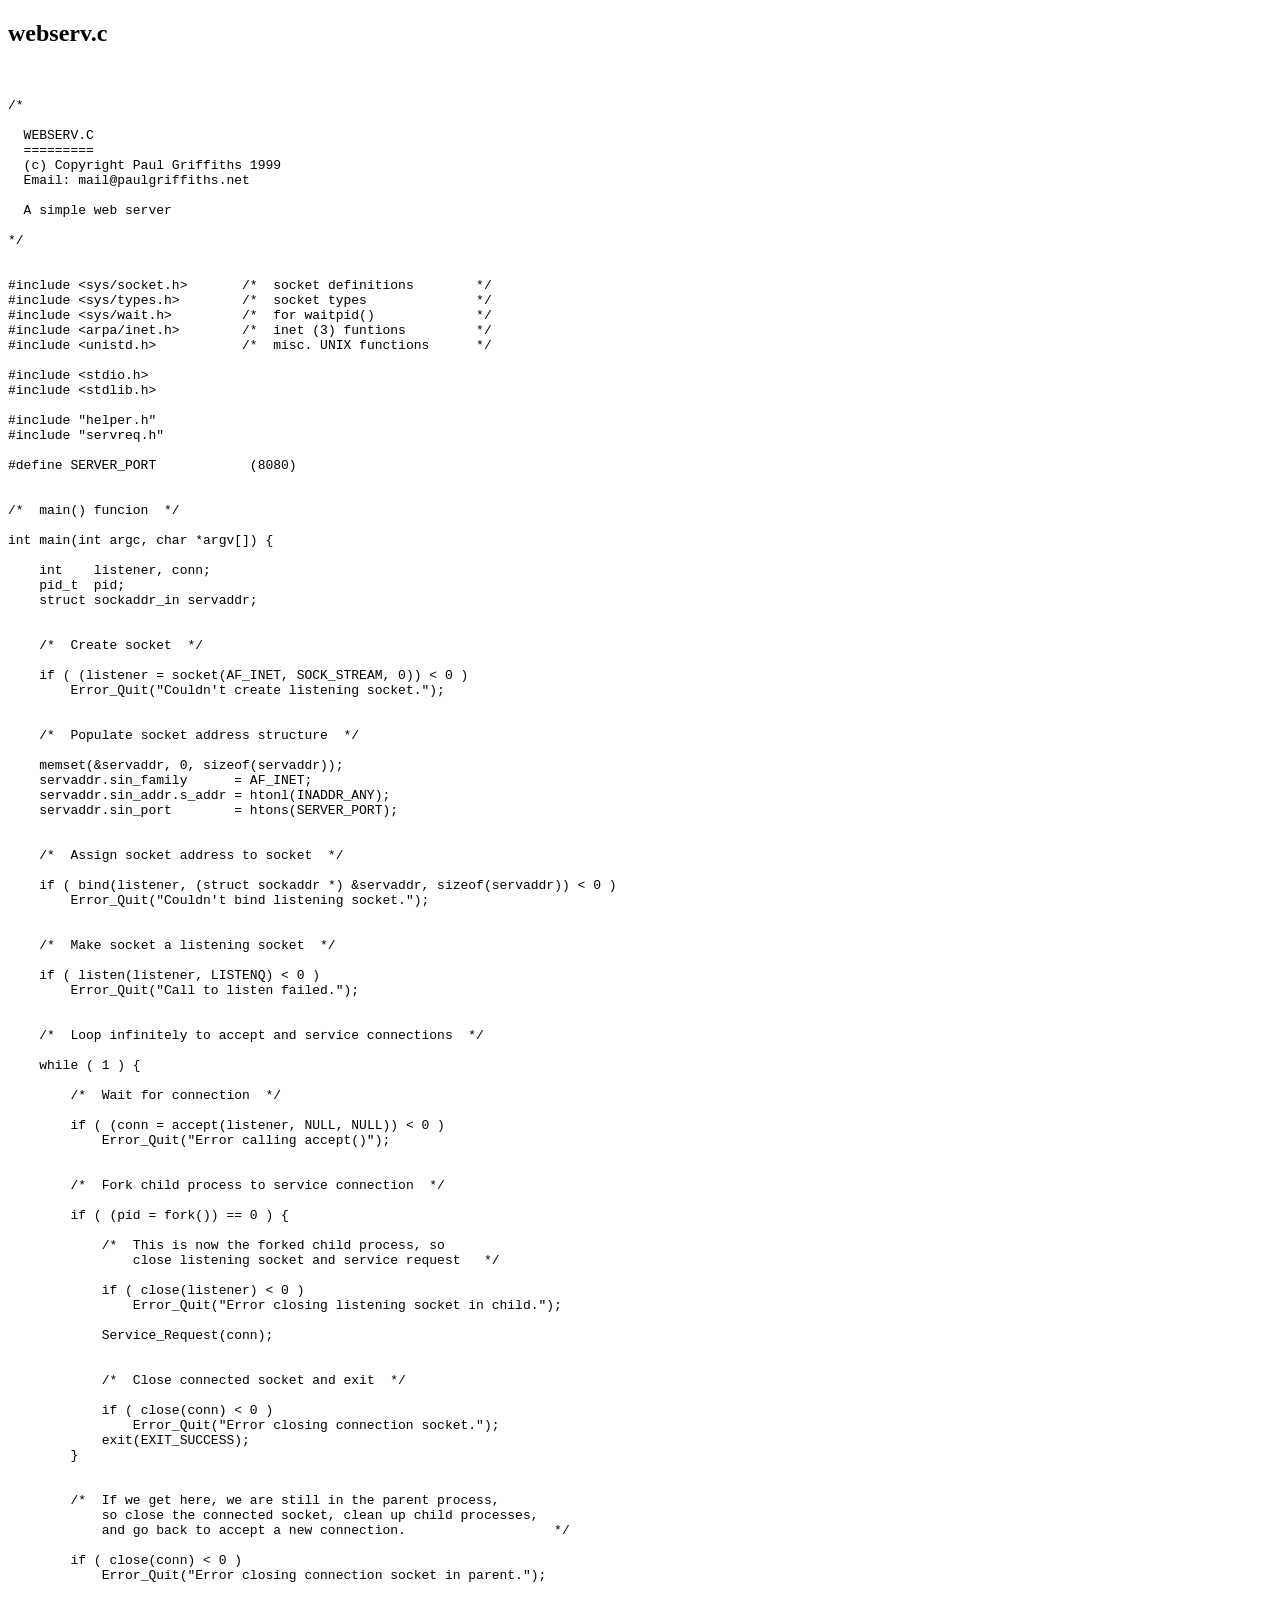
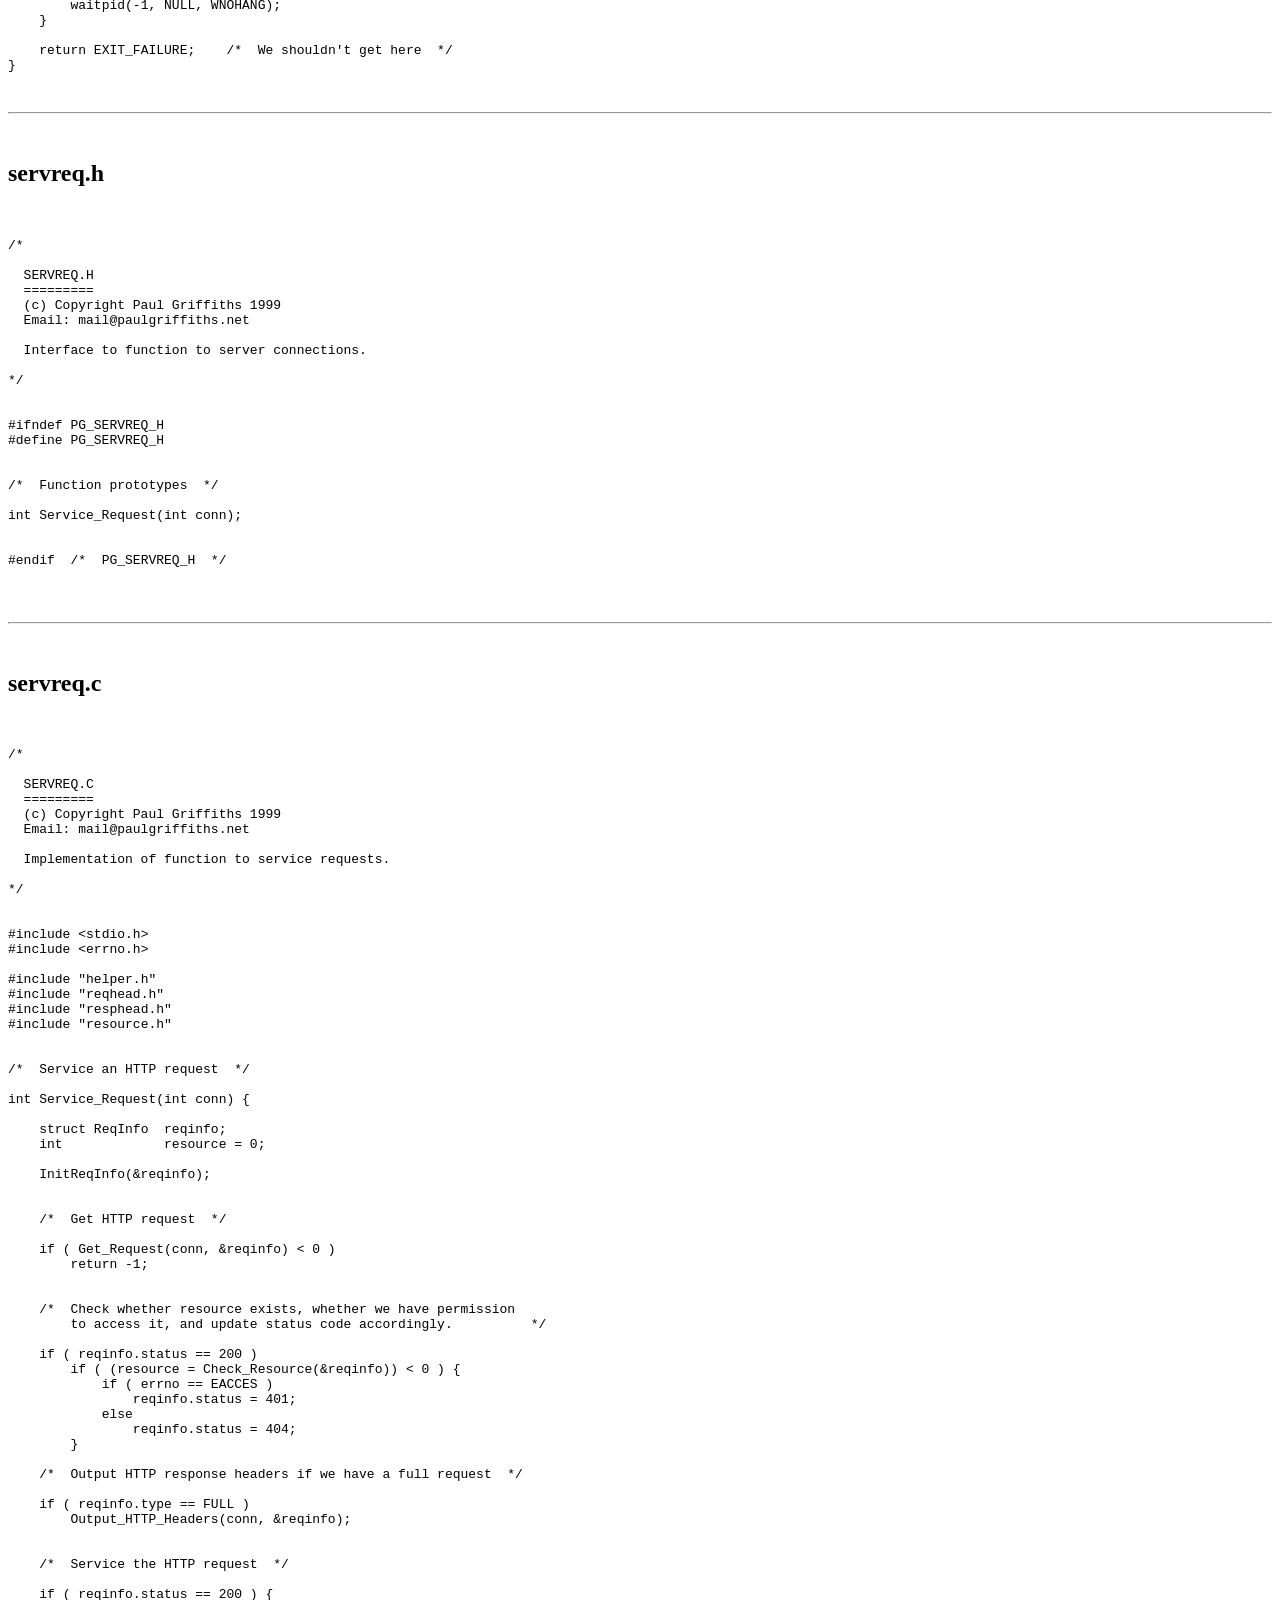
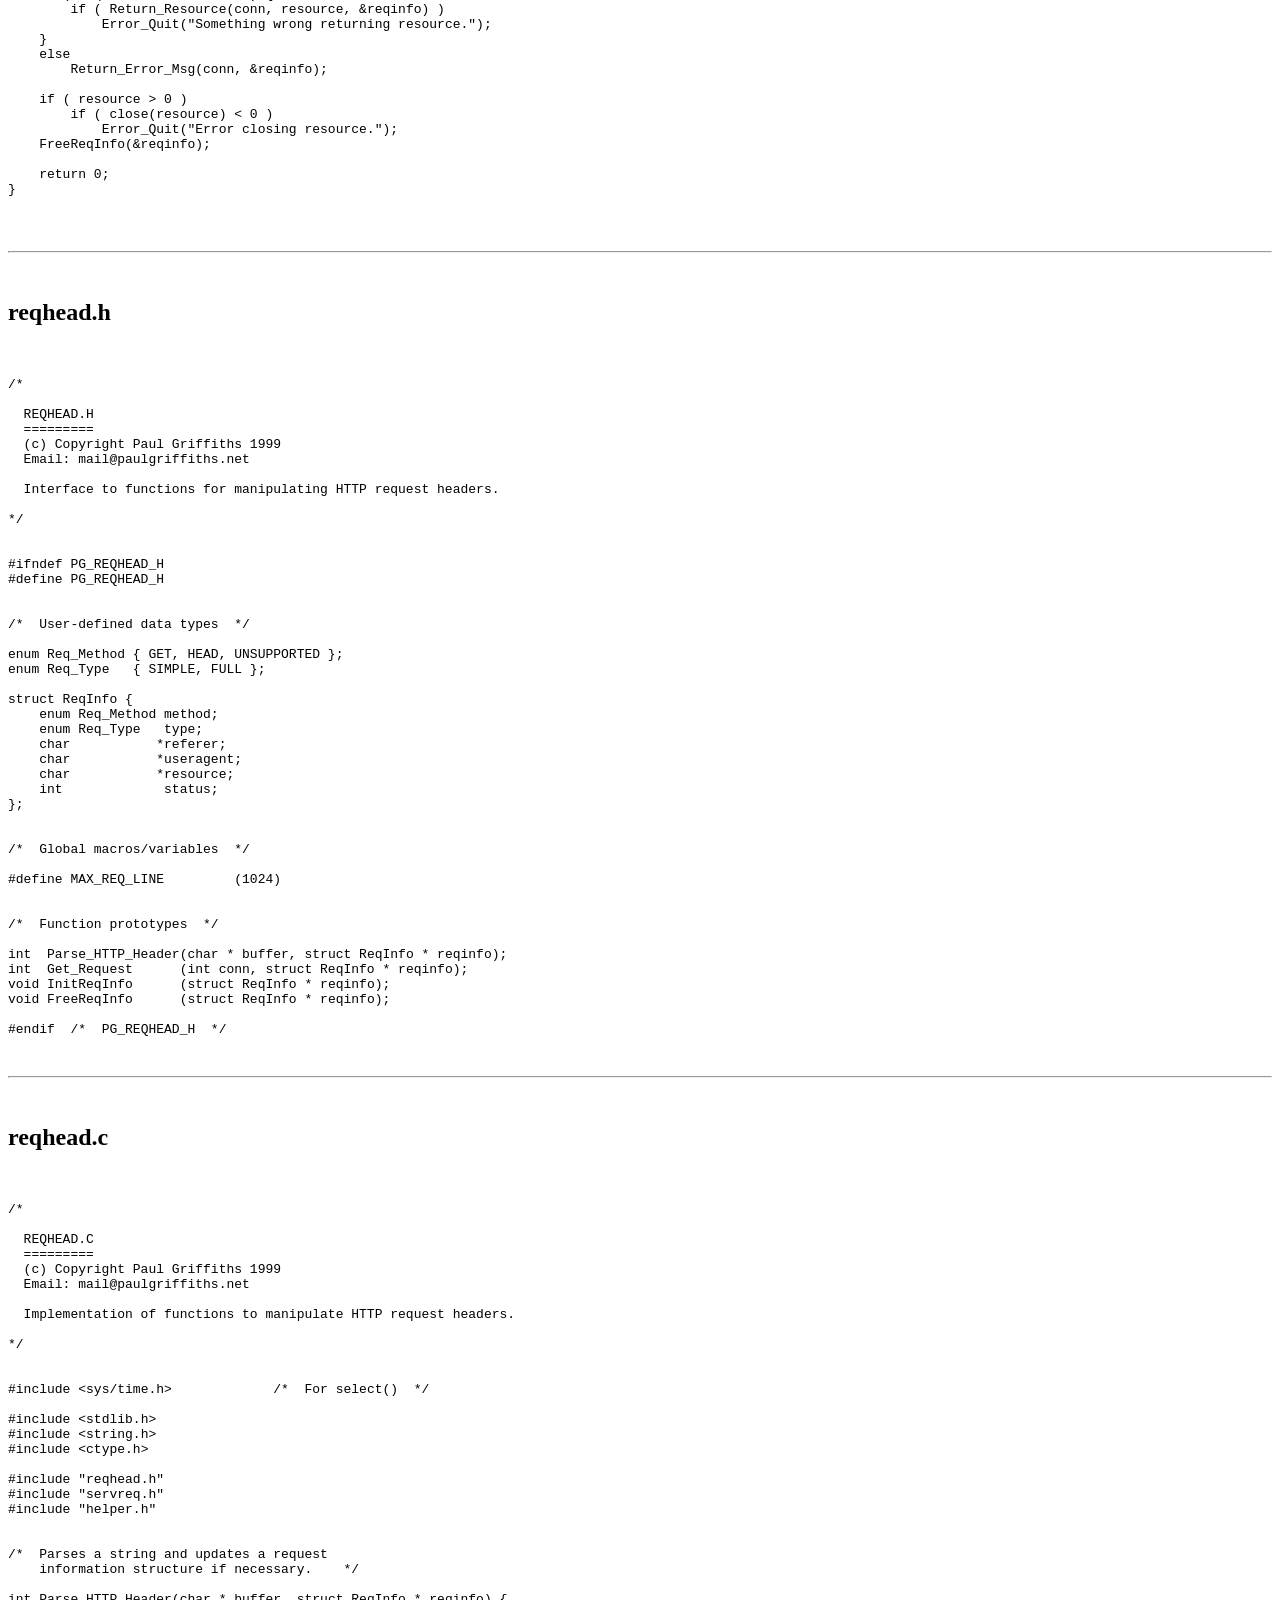
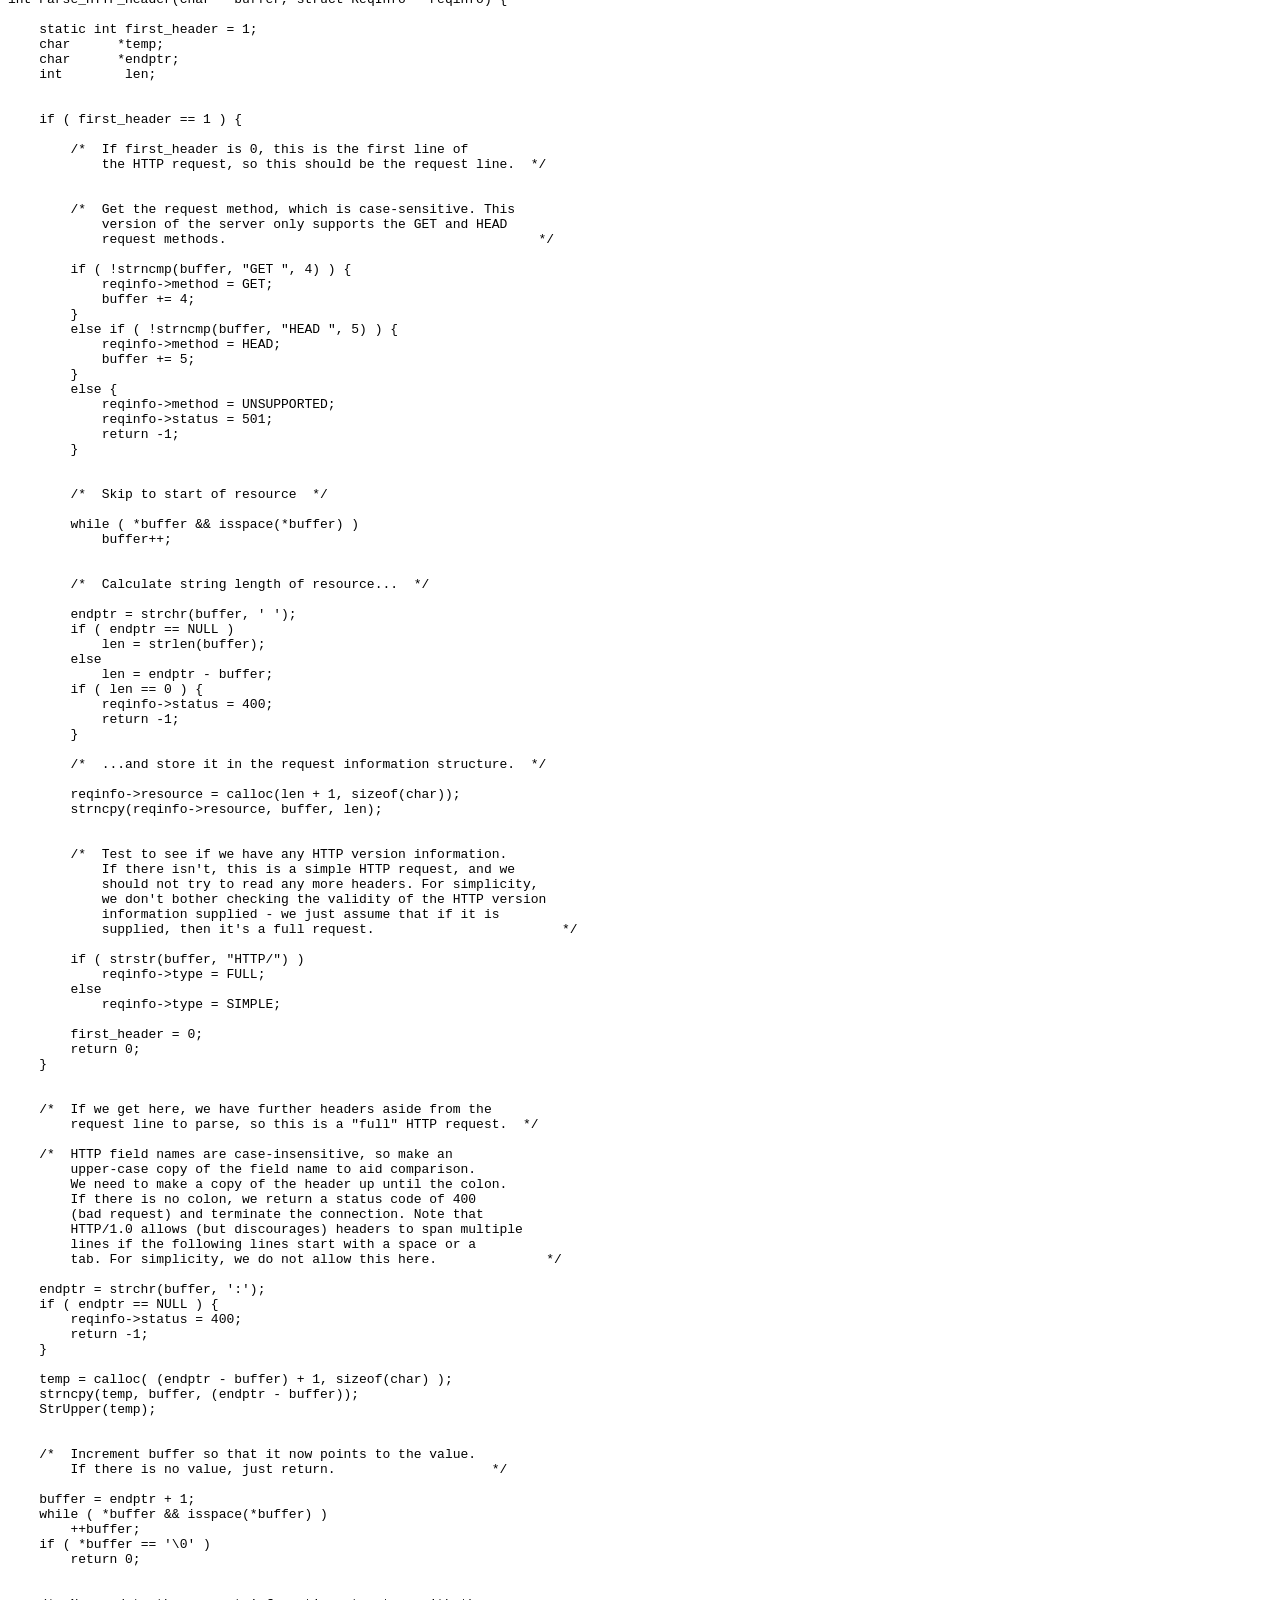
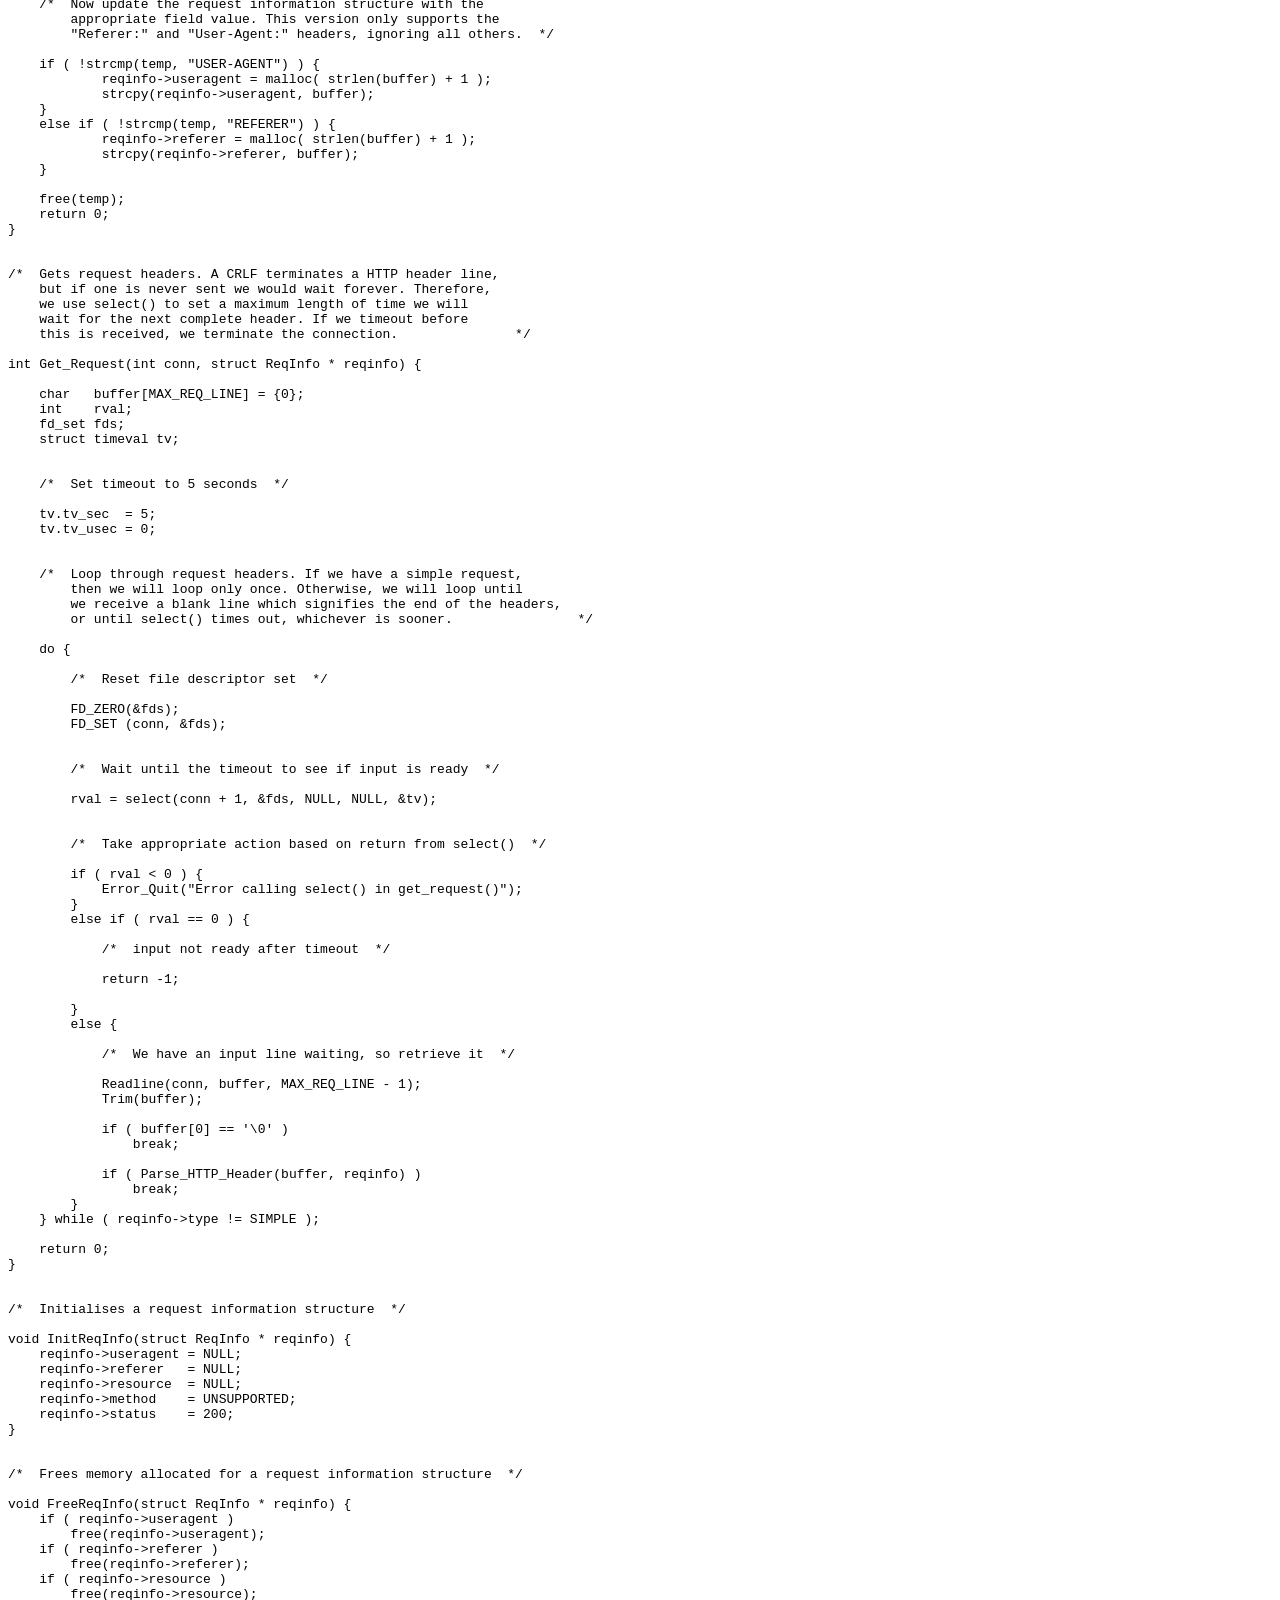
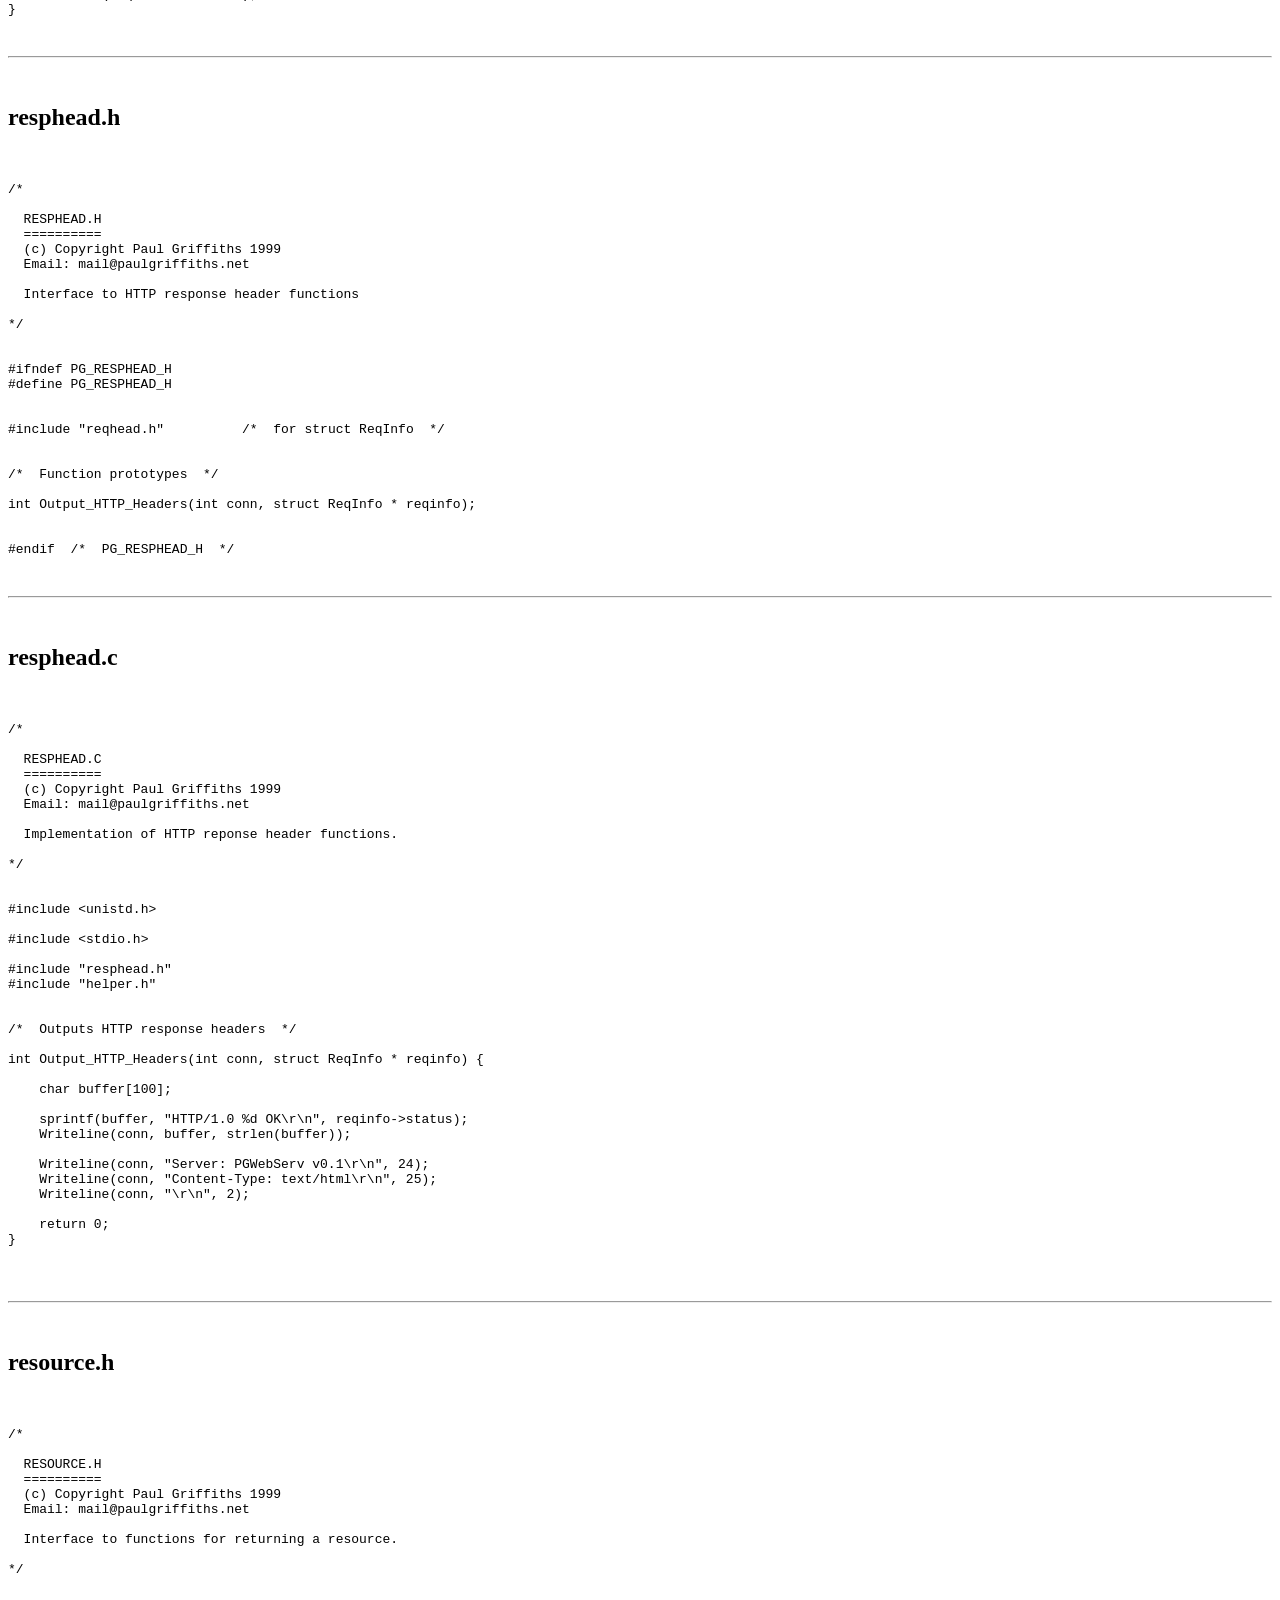
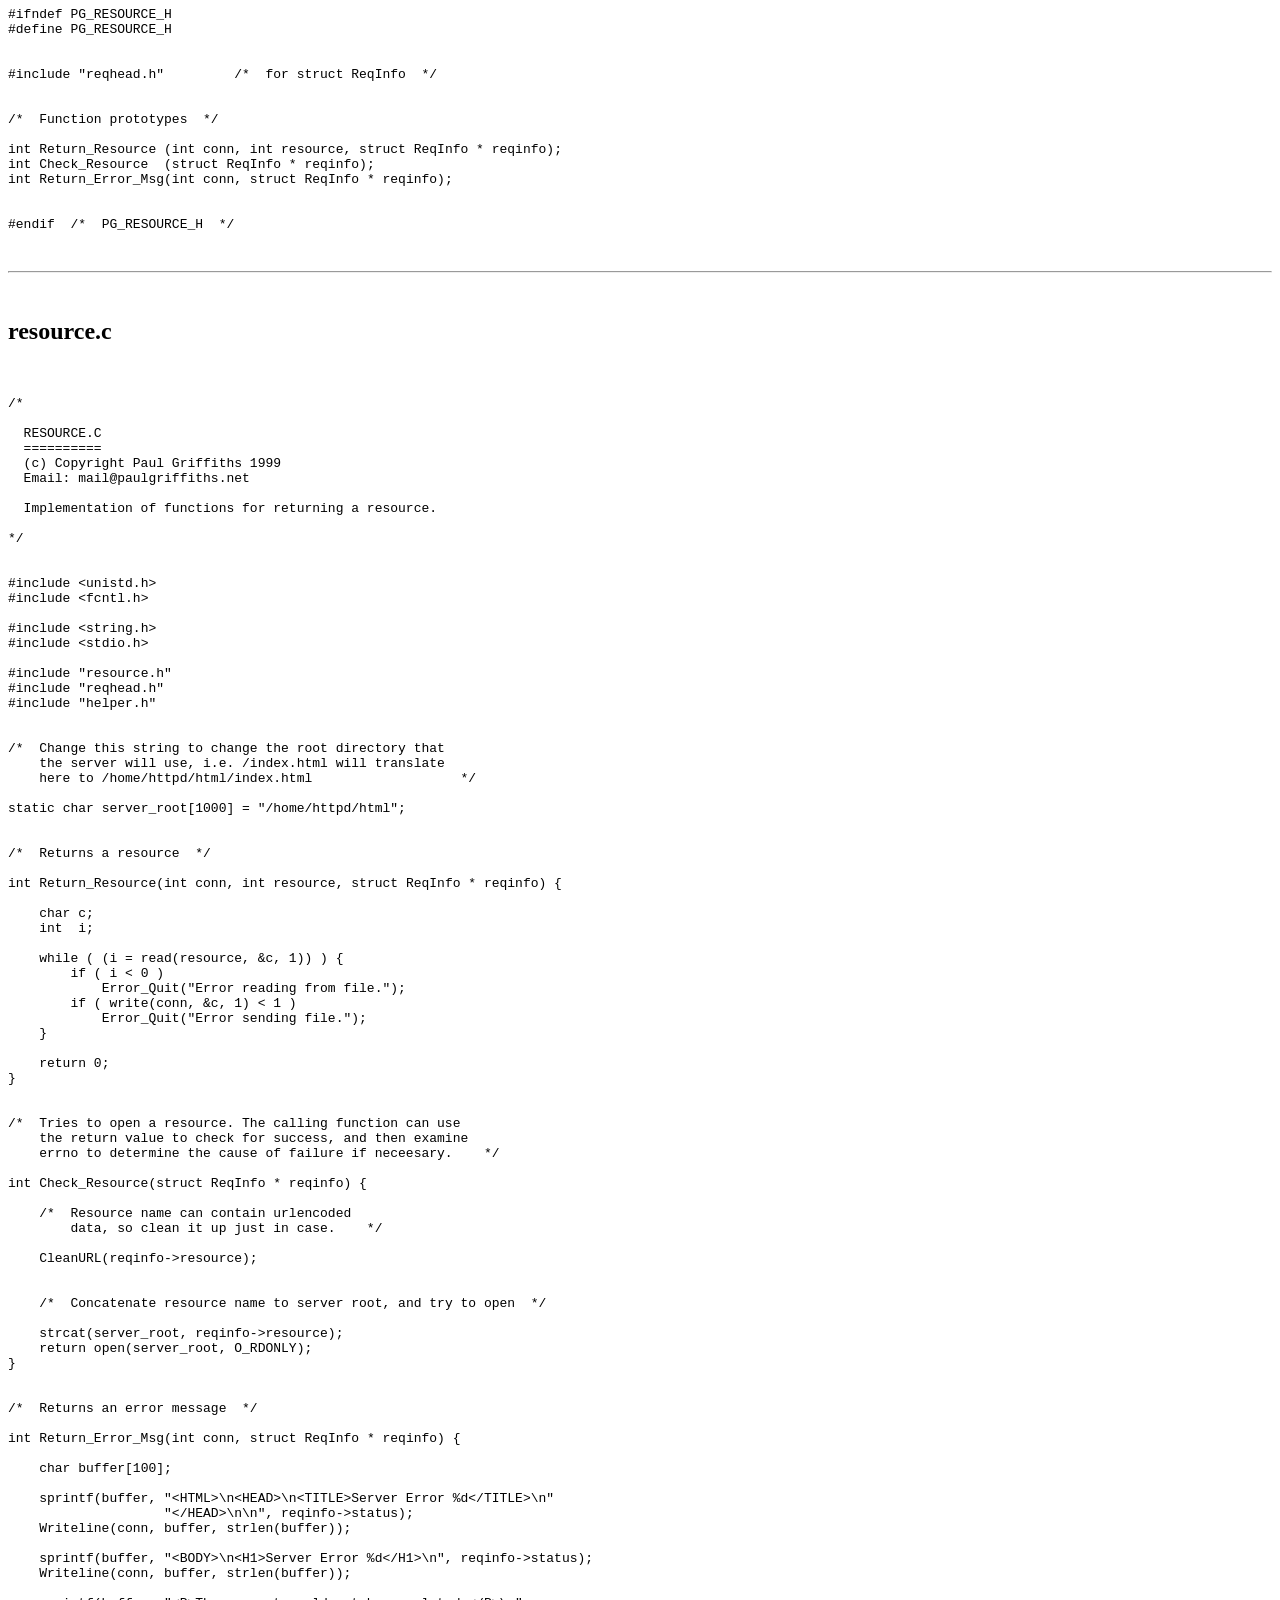
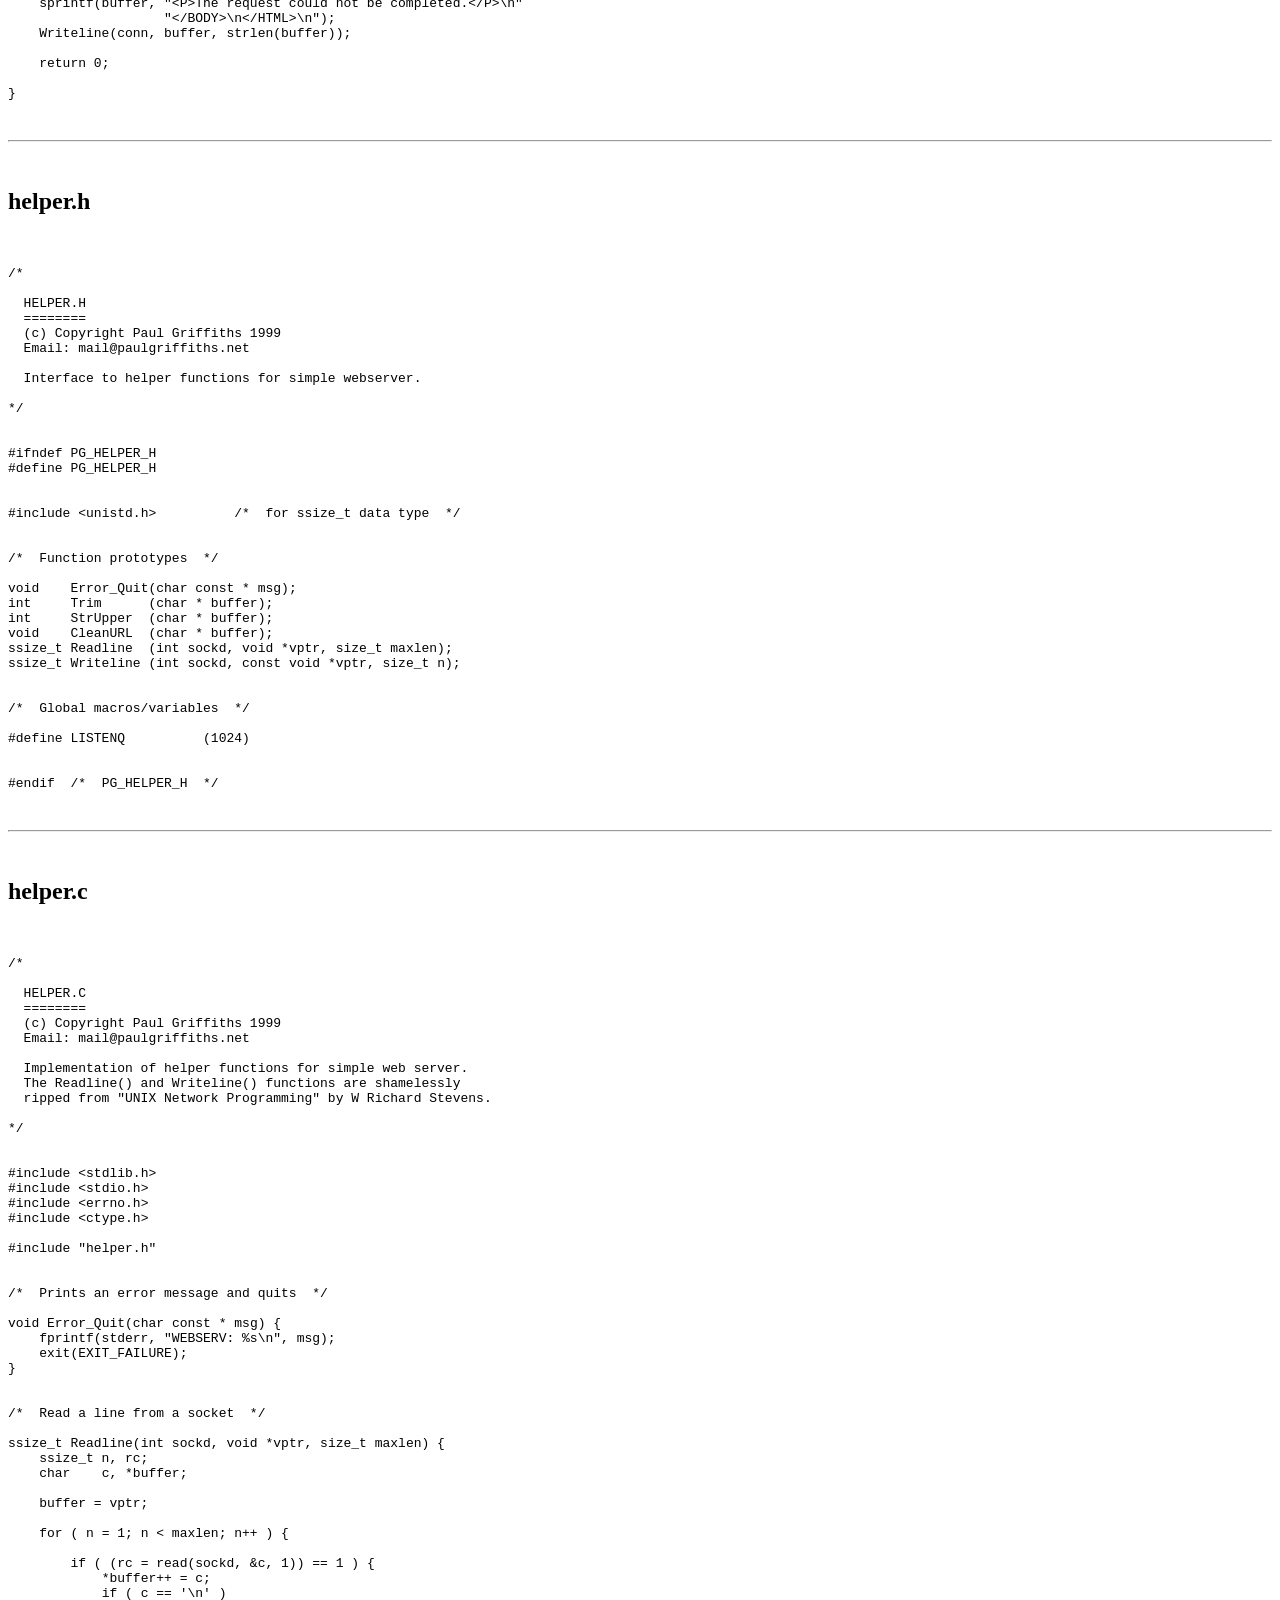
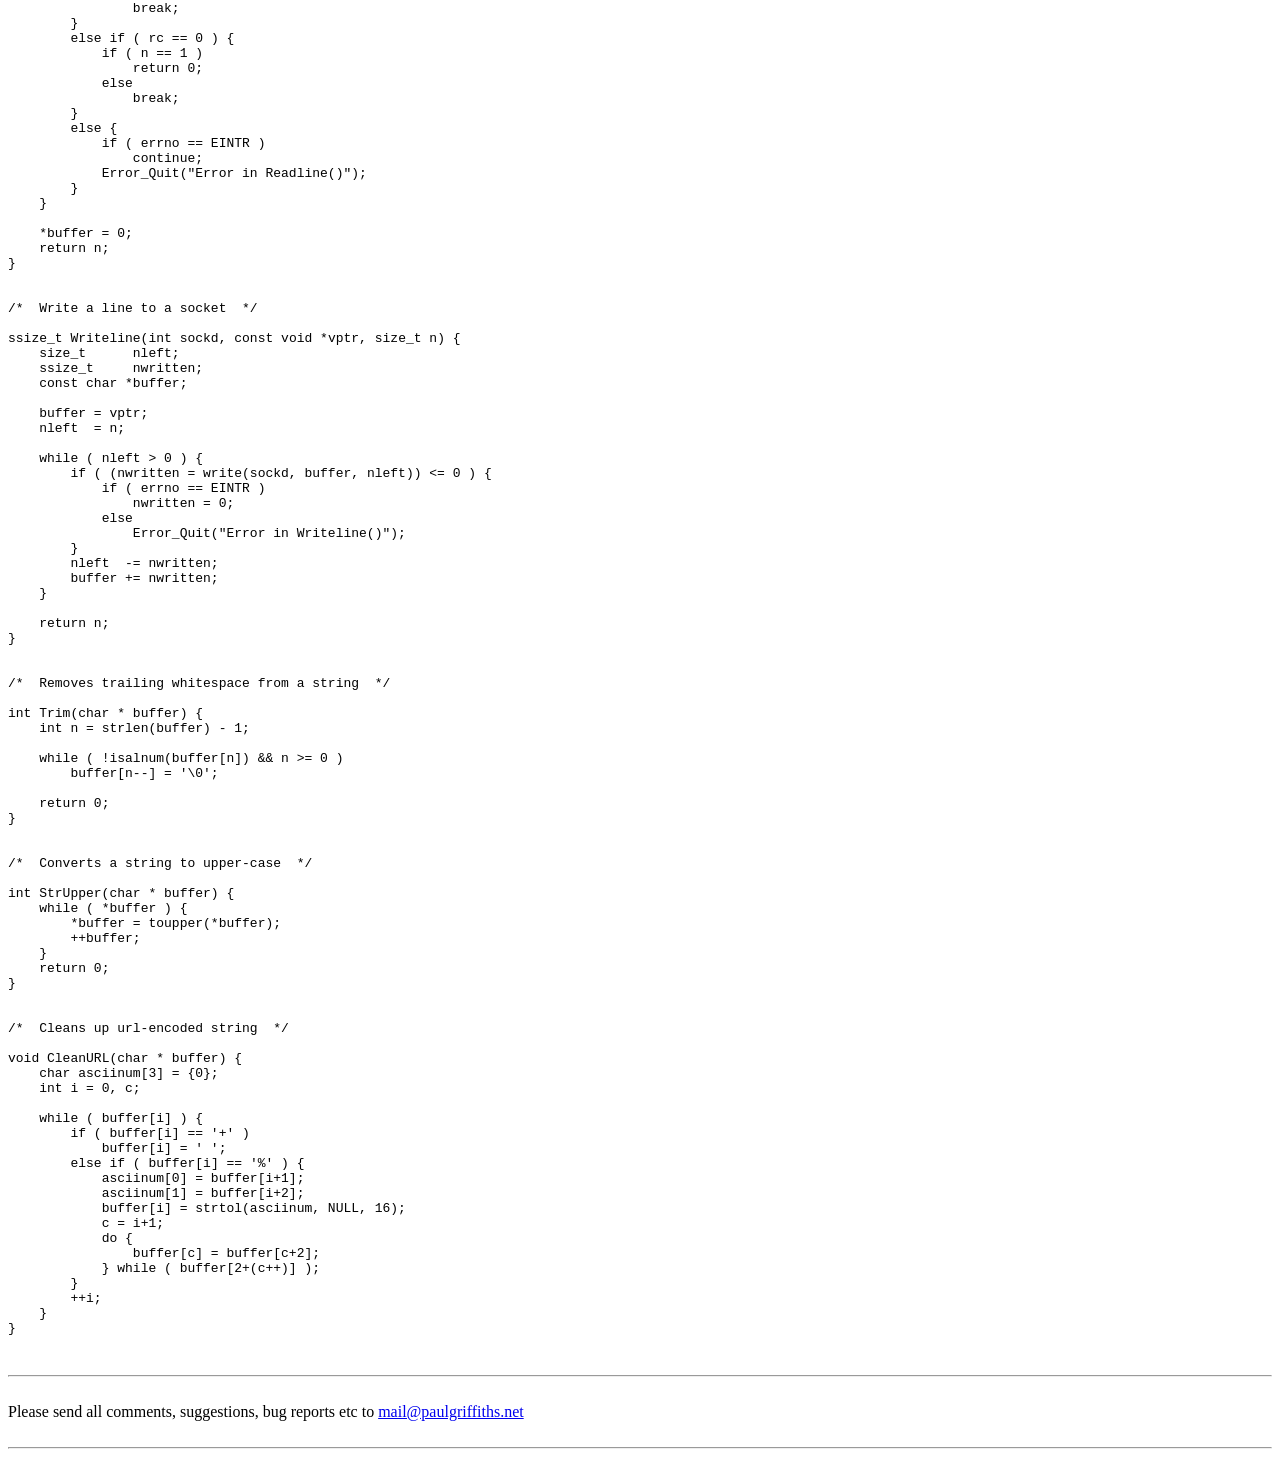
<file: inf/webservsrc.html>
<!DOCTYPE html PUBLIC "-//IETF//DTD HTML 4.0//EN">
<html><head>
<meta http-equiv="content-type" content="text/html; charset=ISO-8859-1">
    <title>HTML output</title>
    <link rel="STYLESHEET" href="webservsrc_files/c.html" type="text/css">
    <meta http-equiv="generator" content="ctohtml">
</head>

<body>


<!--  webserv.c  -->

<h2>webserv.c</h2>

<br>

<pre><span class="comment">/*

  WEBSERV.C
  =========
  (c) Copyright Paul Griffiths 1999
  Email: mail@paulgriffiths.net

  A simple web server

*/</span>


<span class="keyword">#include</span> &lt;sys/socket.h&gt;       <span class="comment">/*  socket definitions        */</span>
<span class="keyword">#include</span> &lt;sys/types.h&gt;        <span class="comment">/*  socket types              */</span>
<span class="keyword">#include</span> &lt;sys/wait.h&gt;         <span class="comment">/*  for waitpid()             */</span>
<span class="keyword">#include</span> &lt;arpa/inet.h&gt;        <span class="comment">/*  inet (3) funtions         */</span>
<span class="keyword">#include</span> &lt;unistd.h&gt;           <span class="comment">/*  misc. UNIX functions      */</span>

<span class="keyword">#include</span> &lt;stdio.h&gt;
<span class="keyword">#include</span> &lt;stdlib.h&gt;

<span class="keyword">#include</span> "helper.h"
<span class="keyword">#include</span> "servreq.h"

<span class="keyword">#define</span> SERVER_PORT            (8080)


<span class="comment">/*  main() funcion  */</span>

<span class="keyword">int</span> main(<span class="keyword">int</span> argc, <span class="keyword">char</span> *argv[]) {

    <span class="keyword">int</span>    listener, conn;
    pid_t  pid;
    <span class="keyword">struct</span> sockaddr_in servaddr;
    

    <span class="comment">/*  Create socket  */</span>

    <span class="keyword">if</span> ( (listener = socket(AF_INET, SOCK_STREAM, 0)) &lt; 0 )
	Error_Quit("Couldn't create listening socket.");


    <span class="comment">/*  Populate socket address structure  */</span>

    memset(&amp;servaddr, 0, <span class="keyword">sizeof</span>(servaddr));
    servaddr.sin_family      = AF_INET;
    servaddr.sin_addr.s_addr = htonl(INADDR_ANY);
    servaddr.sin_port        = htons(SERVER_PORT);


    <span class="comment">/*  Assign socket address to socket  */</span> 

    <span class="keyword">if</span> ( bind(listener, (<span class="keyword">struct</span> sockaddr *) &amp;servaddr, <span class="keyword">sizeof</span>(servaddr)) &lt; 0 )
	Error_Quit("Couldn't bind listening socket.");


    <span class="comment">/*  Make socket a listening socket  */</span>

    <span class="keyword">if</span> ( listen(listener, LISTENQ) &lt; 0 )
	Error_Quit("Call to listen failed.");


    <span class="comment">/*  Loop infinitely to accept and service connections  */</span>

    <span class="keyword">while</span> ( 1 ) {

	<span class="comment">/*  Wait for connection  */</span>

	<span class="keyword">if</span> ( (conn = accept(listener, NULL, NULL)) &lt; 0 )
	    Error_Quit("Error calling accept()");


	<span class="comment">/*  Fork child process to service connection  */</span>

	<span class="keyword">if</span> ( (pid = fork()) == 0 ) {

	    <span class="comment">/*  This is now the forked child process, so
		close listening socket and service request   */</span>

	    <span class="keyword">if</span> ( close(listener) &lt; 0 )
		Error_Quit("Error closing listening socket in child.");
	    
	    Service_Request(conn);


	    <span class="comment">/*  Close connected socket and exit  */</span>

	    <span class="keyword">if</span> ( close(conn) &lt; 0 )
		Error_Quit("Error closing connection socket.");
	    exit(EXIT_SUCCESS);
	}


	<span class="comment">/*  If we get here, we are still in the parent process,
	    so close the connected socket, clean up child processes,
	    and go back to accept a new connection.                   */</span>

	<span class="keyword">if</span> ( close(conn) &lt; 0 )
	    Error_Quit("Error closing connection socket in parent.");

	waitpid(-1, NULL, WNOHANG);
    }

    <span class="keyword">return</span> EXIT_FAILURE;    <span class="comment">/*  We shouldn't get here  */</span>
}
</pre>

<br><hr><br>


<!--  servreq.h  -->

<h2>servreq.h</h2>

<br>

<pre><span class="comment">/*

  SERVREQ.H
  =========
  (c) Copyright Paul Griffiths 1999
  Email: mail@paulgriffiths.net

  Interface to function to server connections.

*/</span>


<span class="keyword">#ifndef</span> PG_SERVREQ_H
<span class="keyword">#define</span> PG_SERVREQ_H


<span class="comment">/*  Function prototypes  */</span>

<span class="keyword">int</span> Service_Request(<span class="keyword">int</span> conn);


<span class="keyword">#endif</span>  <span class="comment">/*  PG_SERVREQ_H  */</span>

</pre>

<br><hr><br>


<!--  servreq.c  -->

<h2>servreq.c</h2>

<br>

<pre><span class="comment">/*

  SERVREQ.C
  =========
  (c) Copyright Paul Griffiths 1999
  Email: mail@paulgriffiths.net

  Implementation of function to service requests.

*/</span>


<span class="keyword">#include</span> &lt;stdio.h&gt;
<span class="keyword">#include</span> &lt;errno.h&gt;

<span class="keyword">#include</span> "helper.h"
<span class="keyword">#include</span> "reqhead.h"
<span class="keyword">#include</span> "resphead.h"
<span class="keyword">#include</span> "resource.h"


<span class="comment">/*  Service an HTTP request  */</span>

<span class="keyword">int</span> Service_Request(<span class="keyword">int</span> conn) {

    <span class="keyword">struct</span> ReqInfo  reqinfo;
    <span class="keyword">int</span>             resource = 0;

    InitReqInfo(&amp;reqinfo);

    
    <span class="comment">/*  Get HTTP request  */</span>

    <span class="keyword">if</span> ( Get_Request(conn, &amp;reqinfo) &lt; 0 )
	<span class="keyword">return</span> -1;

    
    <span class="comment">/*  Check whether resource exists, whether we have permission
	to access it, and update status code accordingly.          */</span>

    <span class="keyword">if</span> ( reqinfo.status == 200 )
	<span class="keyword">if</span> ( (resource = Check_Resource(&amp;reqinfo)) &lt; 0 ) {
	    <span class="keyword">if</span> ( errno == EACCES )
		reqinfo.status = 401;
	    <span class="keyword">else</span>
		reqinfo.status = 404;
	}

    <span class="comment">/*  Output HTTP response headers if we have a full request  */</span>

    <span class="keyword">if</span> ( reqinfo.type == FULL )
	Output_HTTP_Headers(conn, &amp;reqinfo);


    <span class="comment">/*  Service the HTTP request  */</span>

    <span class="keyword">if</span> ( reqinfo.status == 200 ) {
	<span class="keyword">if</span> ( Return_Resource(conn, resource, &amp;reqinfo) )
	    Error_Quit("Something wrong returning resource.");
    }
    <span class="keyword">else</span>
	Return_Error_Msg(conn, &amp;reqinfo);

    <span class="keyword">if</span> ( resource &gt; 0 )
	<span class="keyword">if</span> ( close(resource) &lt; 0 )
	    Error_Quit("Error closing resource.");
    FreeReqInfo(&amp;reqinfo);

    <span class="keyword">return</span> 0;
}

</pre>

<br><hr><br>


<!--  reqhead.h  -->

<h2>reqhead.h</h2>

<br>

<pre><span class="comment">/*

  REQHEAD.H
  =========
  (c) Copyright Paul Griffiths 1999
  Email: mail@paulgriffiths.net

  Interface to functions for manipulating HTTP request headers.

*/</span>


<span class="keyword">#ifndef</span> PG_REQHEAD_H
<span class="keyword">#define</span> PG_REQHEAD_H


<span class="comment">/*  User-defined data types  */</span>

<span class="keyword">enum</span> Req_Method { GET, HEAD, UNSUPPORTED };
<span class="keyword">enum</span> Req_Type   { SIMPLE, FULL };

<span class="keyword">struct</span> ReqInfo {
    <span class="keyword">enum</span> Req_Method method;
    <span class="keyword">enum</span> Req_Type   type;
    <span class="keyword">char</span>           *referer;
    <span class="keyword">char</span>           *useragent;
    <span class="keyword">char</span>           *resource;
    <span class="keyword">int</span>             status;
};


<span class="comment">/*  Global macros/variables  */</span>

<span class="keyword">#define</span> MAX_REQ_LINE         (1024)


<span class="comment">/*  Function prototypes  */</span>

<span class="keyword">int</span>  Parse_HTTP_Header(<span class="keyword">char</span> * buffer, <span class="keyword">struct</span> ReqInfo * reqinfo);
<span class="keyword">int</span>  Get_Request      (<span class="keyword">int</span> conn, <span class="keyword">struct</span> ReqInfo * reqinfo);
<span class="keyword">void</span> InitReqInfo      (<span class="keyword">struct</span> ReqInfo * reqinfo);
<span class="keyword">void</span> FreeReqInfo      (<span class="keyword">struct</span> ReqInfo * reqinfo);

<span class="keyword">#endif</span>  <span class="comment">/*  PG_REQHEAD_H  */</span>
</pre>

<br><hr><br>


<!--  reqhead.c  -->

<h2>reqhead.c</h2>

<br>

<pre><span class="comment">/*

  REQHEAD.C
  =========
  (c) Copyright Paul Griffiths 1999
  Email: mail@paulgriffiths.net

  Implementation of functions to manipulate HTTP request headers.

*/</span>


<span class="keyword">#include</span> &lt;sys/time.h&gt;             <span class="comment">/*  For select()  */</span>

<span class="keyword">#include</span> &lt;stdlib.h&gt;
<span class="keyword">#include</span> &lt;string.h&gt;
<span class="keyword">#include</span> &lt;ctype.h&gt;

<span class="keyword">#include</span> "reqhead.h"
<span class="keyword">#include</span> "servreq.h"
<span class="keyword">#include</span> "helper.h"


<span class="comment">/*  Parses a string and updates a request
    information structure if necessary.    */</span>

<span class="keyword">int</span> Parse_HTTP_Header(<span class="keyword">char</span> * buffer, <span class="keyword">struct</span> ReqInfo * reqinfo) {

    <span class="keyword">static</span> <span class="keyword">int</span> first_header = 1;
    <span class="keyword">char</span>      *temp;
    <span class="keyword">char</span>      *endptr;
    <span class="keyword">int</span>        len;


    <span class="keyword">if</span> ( first_header == 1 ) {

	<span class="comment">/*  If first_header is 0, this is the first line of
	    the HTTP request, so this should be the request line.  */</span>


	<span class="comment">/*  Get the request method, which is case-sensitive. This
	    version of the server only supports the GET and HEAD
	    request methods.                                        */</span>

	<span class="keyword">if</span> ( !strncmp(buffer, "GET ", 4) ) {
	    reqinfo-&gt;method = GET;
	    buffer += 4;
	}
	<span class="keyword">else</span> <span class="keyword">if</span> ( !strncmp(buffer, "HEAD ", 5) ) {
	    reqinfo-&gt;method = HEAD;
	    buffer += 5;
	}
	<span class="keyword">else</span> {
	    reqinfo-&gt;method = UNSUPPORTED;
	    reqinfo-&gt;status = 501;
	    <span class="keyword">return</span> -1;
	}


	<span class="comment">/*  Skip to start of resource  */</span>

	<span class="keyword">while</span> ( *buffer &amp;&amp; isspace(*buffer) )
	    buffer++;


	<span class="comment">/*  Calculate string length of resource...  */</span>

	endptr = strchr(buffer, ' ');
	<span class="keyword">if</span> ( endptr == NULL )
	    len = strlen(buffer);
	<span class="keyword">else</span>
	    len = endptr - buffer;
	<span class="keyword">if</span> ( len == 0 ) {
	    reqinfo-&gt;status = 400;
	    <span class="keyword">return</span> -1;
	}

	<span class="comment">/*  ...and store it in the request information structure.  */</span>

	reqinfo-&gt;resource = calloc(len + 1, <span class="keyword">sizeof</span>(<span class="keyword">char</span>));
	strncpy(reqinfo-&gt;resource, buffer, len);

	
	<span class="comment">/*  Test to see if we have any HTTP version information.
	    If there isn't, this is a simple HTTP request, and we
	    should not try to read any more headers. For simplicity,
	    we don't bother checking the validity of the HTTP version
	    information supplied - we just assume that if it is
	    supplied, then it's a full request.                        */</span>

	<span class="keyword">if</span> ( strstr(buffer, "HTTP/") )
	    reqinfo-&gt;type = FULL;
	<span class="keyword">else</span>
	    reqinfo-&gt;type = SIMPLE;

	first_header = 0;
	<span class="keyword">return</span> 0;
    }


    <span class="comment">/*  If we get here, we have further headers aside from the
	request line to parse, so this is a "full" HTTP request.  */</span>

    <span class="comment">/*  HTTP field names are case-insensitive, so make an
	upper-case copy of the field name to aid comparison.
	We need to make a copy of the header up until the colon.
	If there is no colon, we return a status code of 400
	(bad request) and terminate the connection. Note that
	HTTP/1.0 allows (but discourages) headers to span multiple
	lines if the following lines start with a space or a
	tab. For simplicity, we do not allow this here.              */</span>

    endptr = strchr(buffer, ':');
    <span class="keyword">if</span> ( endptr == NULL ) {
	reqinfo-&gt;status = 400;
	<span class="keyword">return</span> -1;
    }

    temp = calloc( (endptr - buffer) + 1, <span class="keyword">sizeof</span>(<span class="keyword">char</span>) );
    strncpy(temp, buffer, (endptr - buffer));
    StrUpper(temp);


    <span class="comment">/*  Increment buffer so that it now points to the value.
	If there is no value, just return.                    */</span>

    buffer = endptr + 1;
    <span class="keyword">while</span> ( *buffer &amp;&amp; isspace(*buffer) )
	++buffer;
    <span class="keyword">if</span> ( *buffer == '\0' )
     	<span class="keyword">return</span> 0;


    <span class="comment">/*  Now update the request information structure with the
	appropriate field value. This version only supports the
	"Referer:" and "User-Agent:" headers, ignoring all others.  */</span>

    <span class="keyword">if</span> ( !strcmp(temp, "USER-AGENT") ) {
	    reqinfo-&gt;useragent = malloc( strlen(buffer) + 1 );
	    strcpy(reqinfo-&gt;useragent, buffer);
    }
    <span class="keyword">else</span> <span class="keyword">if</span> ( !strcmp(temp, "REFERER") ) {
	    reqinfo-&gt;referer = malloc( strlen(buffer) + 1 );
	    strcpy(reqinfo-&gt;referer, buffer);
    }

    free(temp);
    <span class="keyword">return</span> 0;
}


<span class="comment">/*  Gets request headers. A CRLF terminates a HTTP header line,
    but if one is never sent we would wait forever. Therefore,
    we use select() to set a maximum length of time we will
    wait for the next complete header. If we timeout before
    this is received, we terminate the connection.               */</span>

<span class="keyword">int</span> Get_Request(<span class="keyword">int</span> conn, <span class="keyword">struct</span> ReqInfo * reqinfo) {

    <span class="keyword">char</span>   buffer[MAX_REQ_LINE] = {0};
    <span class="keyword">int</span>    rval;
    fd_set fds;
    <span class="keyword">struct</span> timeval tv;


    <span class="comment">/*  Set timeout to 5 seconds  */</span>

    tv.tv_sec  = 5;
    tv.tv_usec = 0;


    <span class="comment">/*  Loop through request headers. If we have a simple request,
	then we will loop only once. Otherwise, we will loop until
	we receive a blank line which signifies the end of the headers,
	or until select() times out, whichever is sooner.                */</span>

    <span class="keyword">do</span> {

	<span class="comment">/*  Reset file descriptor set  */</span>

	FD_ZERO(&amp;fds);
	FD_SET (conn, &amp;fds);


	<span class="comment">/*  Wait until the timeout to see if input is ready  */</span>

	rval = select(conn + 1, &amp;fds, NULL, NULL, &amp;tv);


	<span class="comment">/*  Take appropriate action based on return from select()  */</span>

	<span class="keyword">if</span> ( rval &lt; 0 ) {
	    Error_Quit("Error calling select() in get_request()");
	}
	<span class="keyword">else</span> <span class="keyword">if</span> ( rval == 0 ) {

	    <span class="comment">/*  input not ready after timeout  */</span>

	    <span class="keyword">return</span> -1;

	}
	<span class="keyword">else</span> {

	    <span class="comment">/*  We have an input line waiting, so retrieve it  */</span>

	    Readline(conn, buffer, MAX_REQ_LINE - 1);
	    Trim(buffer);

	    <span class="keyword">if</span> ( buffer[0] == '\0' )
		<span class="keyword">break</span>;

	    <span class="keyword">if</span> ( Parse_HTTP_Header(buffer, reqinfo) )
		<span class="keyword">break</span>;
	}
    } <span class="keyword">while</span> ( reqinfo-&gt;type != SIMPLE );

    <span class="keyword">return</span> 0;
}


<span class="comment">/*  Initialises a request information structure  */</span>

<span class="keyword">void</span> InitReqInfo(<span class="keyword">struct</span> ReqInfo * reqinfo) {
    reqinfo-&gt;useragent = NULL;
    reqinfo-&gt;referer   = NULL;
    reqinfo-&gt;resource  = NULL;
    reqinfo-&gt;method    = UNSUPPORTED;
    reqinfo-&gt;status    = 200;          
}


<span class="comment">/*  Frees memory allocated for a request information structure  */</span>

<span class="keyword">void</span> FreeReqInfo(<span class="keyword">struct</span> ReqInfo * reqinfo) {
    <span class="keyword">if</span> ( reqinfo-&gt;useragent )
	free(reqinfo-&gt;useragent);
    <span class="keyword">if</span> ( reqinfo-&gt;referer )
	free(reqinfo-&gt;referer);
    <span class="keyword">if</span> ( reqinfo-&gt;resource )
	free(reqinfo-&gt;resource);
}
</pre>

<br><hr><br>


<!--  resphead.h  -->

<h2>resphead.h</h2>

<br>

<pre><span class="comment">/*

  RESPHEAD.H
  ==========
  (c) Copyright Paul Griffiths 1999
  Email: mail@paulgriffiths.net

  Interface to HTTP response header functions

*/</span>


<span class="keyword">#ifndef</span> PG_RESPHEAD_H
<span class="keyword">#define</span> PG_RESPHEAD_H


<span class="keyword">#include</span> "reqhead.h"          <span class="comment">/*  for struct ReqInfo  */</span>


<span class="comment">/*  Function prototypes  */</span>

<span class="keyword">int</span> Output_HTTP_Headers(<span class="keyword">int</span> conn, <span class="keyword">struct</span> ReqInfo * reqinfo);


<span class="keyword">#endif</span>  <span class="comment">/*  PG_RESPHEAD_H  */</span>
</pre>

<br><hr><br>


<!--  resphead.c  -->

<h2>resphead.c</h2>

<br>

<pre><span class="comment">/*

  RESPHEAD.C
  ==========
  (c) Copyright Paul Griffiths 1999
  Email: mail@paulgriffiths.net

  Implementation of HTTP reponse header functions.

*/</span>


<span class="keyword">#include</span> &lt;unistd.h&gt;

<span class="keyword">#include</span> &lt;stdio.h&gt;

<span class="keyword">#include</span> "resphead.h"
<span class="keyword">#include</span> "helper.h"


<span class="comment">/*  Outputs HTTP response headers  */</span>

<span class="keyword">int</span> Output_HTTP_Headers(<span class="keyword">int</span> conn, <span class="keyword">struct</span> ReqInfo * reqinfo) {

    <span class="keyword">char</span> buffer[100];

    sprintf(buffer, "HTTP/1.0 %d OK\r\n", reqinfo-&gt;status);
    Writeline(conn, buffer, strlen(buffer));

    Writeline(conn, "Server: PGWebServ v0.1\r\n", 24);
    Writeline(conn, "Content-Type: text/html\r\n", 25);
    Writeline(conn, "\r\n", 2);

    <span class="keyword">return</span> 0;
}

</pre>

<br><hr><br>


<!--  resource.h  -->

<h2>resource.h</h2>

<br>

<pre><span class="comment">/*

  RESOURCE.H
  ==========
  (c) Copyright Paul Griffiths 1999
  Email: mail@paulgriffiths.net

  Interface to functions for returning a resource.

*/</span>


<span class="keyword">#ifndef</span> PG_RESOURCE_H
<span class="keyword">#define</span> PG_RESOURCE_H


<span class="keyword">#include</span> "reqhead.h"         <span class="comment">/*  for struct ReqInfo  */</span>


<span class="comment">/*  Function prototypes  */</span>

<span class="keyword">int</span> Return_Resource (<span class="keyword">int</span> conn, <span class="keyword">int</span> resource, <span class="keyword">struct</span> ReqInfo * reqinfo);
<span class="keyword">int</span> Check_Resource  (<span class="keyword">struct</span> ReqInfo * reqinfo);
<span class="keyword">int</span> Return_Error_Msg(<span class="keyword">int</span> conn, <span class="keyword">struct</span> ReqInfo * reqinfo);


<span class="keyword">#endif</span>  <span class="comment">/*  PG_RESOURCE_H  */</span>
</pre>

<br><hr><br>


<!--  resource.c  -->

<h2>resource.c</h2>

<br>

<pre><span class="comment">/*

  RESOURCE.C
  ==========
  (c) Copyright Paul Griffiths 1999
  Email: mail@paulgriffiths.net

  Implementation of functions for returning a resource.

*/</span>


<span class="keyword">#include</span> &lt;unistd.h&gt;
<span class="keyword">#include</span> &lt;fcntl.h&gt;

<span class="keyword">#include</span> &lt;string.h&gt;
<span class="keyword">#include</span> &lt;stdio.h&gt;

<span class="keyword">#include</span> "resource.h"
<span class="keyword">#include</span> "reqhead.h"
<span class="keyword">#include</span> "helper.h"


<span class="comment">/*  Change this string to change the root directory that
    the server will use, i.e. /index.html will translate
    here to /home/httpd/html/index.html                   */</span>

<span class="keyword">static</span> <span class="keyword">char</span> server_root[1000] = "/home/httpd/html";


<span class="comment">/*  Returns a resource  */</span>

<span class="keyword">int</span> Return_Resource(<span class="keyword">int</span> conn, <span class="keyword">int</span> resource, <span class="keyword">struct</span> ReqInfo * reqinfo) {

    <span class="keyword">char</span> c;
    <span class="keyword">int</span>  i;

    <span class="keyword">while</span> ( (i = read(resource, &amp;c, 1)) ) {
	<span class="keyword">if</span> ( i &lt; 0 )
	    Error_Quit("Error reading from file.");
	<span class="keyword">if</span> ( write(conn, &amp;c, 1) &lt; 1 )
	    Error_Quit("Error sending file.");
    }

    <span class="keyword">return</span> 0;
}


<span class="comment">/*  Tries to open a resource. The calling function can use
    the return value to check for success, and then examine
    errno to determine the cause of failure if neceesary.    */</span>

<span class="keyword">int</span> Check_Resource(<span class="keyword">struct</span> ReqInfo * reqinfo) {

    <span class="comment">/*  Resource name can contain urlencoded
	data, so clean it up just in case.    */</span>

    CleanURL(reqinfo-&gt;resource);

    
    <span class="comment">/*  Concatenate resource name to server root, and try to open  */</span>

    strcat(server_root, reqinfo-&gt;resource);
    <span class="keyword">return</span> open(server_root, O_RDONLY);
}


<span class="comment">/*  Returns an error message  */</span>

<span class="keyword">int</span> Return_Error_Msg(<span class="keyword">int</span> conn, <span class="keyword">struct</span> ReqInfo * reqinfo) {
    
    <span class="keyword">char</span> buffer[100];

    sprintf(buffer, "&lt;HTML&gt;\n&lt;HEAD&gt;\n&lt;TITLE&gt;Server Error %d&lt;/TITLE&gt;\n"
	            "&lt;/HEAD&gt;\n\n", reqinfo-&gt;status);
    Writeline(conn, buffer, strlen(buffer));

    sprintf(buffer, "&lt;BODY&gt;\n&lt;H1&gt;Server Error %d&lt;/H1&gt;\n", reqinfo-&gt;status);
    Writeline(conn, buffer, strlen(buffer));

    sprintf(buffer, "&lt;P&gt;The request could not be completed.&lt;/P&gt;\n"
	            "&lt;/BODY&gt;\n&lt;/HTML&gt;\n");
    Writeline(conn, buffer, strlen(buffer));

    <span class="keyword">return</span> 0;

}
</pre>

<br><hr><br>


<!--  helper.h  -->

<h2>helper.h</h2>

<br>

<pre><span class="comment">/*

  HELPER.H
  ========
  (c) Copyright Paul Griffiths 1999
  Email: mail@paulgriffiths.net

  Interface to helper functions for simple webserver.

*/</span>


<span class="keyword">#ifndef</span> PG_HELPER_H
<span class="keyword">#define</span> PG_HELPER_H


<span class="keyword">#include</span> &lt;unistd.h&gt;          <span class="comment">/*  for ssize_t data type  */</span>


<span class="comment">/*  Function prototypes  */</span>

<span class="keyword">void</span>    Error_Quit(<span class="keyword">char</span> <span class="keyword">const</span> * msg);
<span class="keyword">int</span>     Trim      (<span class="keyword">char</span> * buffer);
<span class="keyword">int</span>     StrUpper  (<span class="keyword">char</span> * buffer);
<span class="keyword">void</span>    CleanURL  (<span class="keyword">char</span> * buffer);
ssize_t Readline  (<span class="keyword">int</span> sockd, <span class="keyword">void</span> *vptr, size_t maxlen);
ssize_t Writeline (<span class="keyword">int</span> sockd, <span class="keyword">const</span> <span class="keyword">void</span> *vptr, size_t n);


<span class="comment">/*  Global macros/variables  */</span>

<span class="keyword">#define</span> LISTENQ          (1024)


<span class="keyword">#endif</span>  <span class="comment">/*  PG_HELPER_H  */</span>
</pre>

<br><hr><br>


<!--  helper.c  -->

<h2>helper.c</h2>

<br>

<pre><span class="comment">/*

  HELPER.C
  ========
  (c) Copyright Paul Griffiths 1999
  Email: mail@paulgriffiths.net

  Implementation of helper functions for simple web server.
  The Readline() and Writeline() functions are shamelessly
  ripped from "UNIX Network Programming" by W Richard Stevens.

*/</span>


<span class="keyword">#include</span> &lt;stdlib.h&gt;
<span class="keyword">#include</span> &lt;stdio.h&gt;
<span class="keyword">#include</span> &lt;errno.h&gt;
<span class="keyword">#include</span> &lt;ctype.h&gt;

<span class="keyword">#include</span> "helper.h"


<span class="comment">/*  Prints an error message and quits  */</span>

<span class="keyword">void</span> Error_Quit(<span class="keyword">char</span> <span class="keyword">const</span> * msg) {
    fprintf(stderr, "WEBSERV: %s\n", msg);
    exit(EXIT_FAILURE);
}

 
<span class="comment">/*  Read a line from a socket  */</span>

ssize_t Readline(<span class="keyword">int</span> sockd, <span class="keyword">void</span> *vptr, size_t maxlen) {
    ssize_t n, rc;
    <span class="keyword">char</span>    c, *buffer;

    buffer = vptr;

    <span class="keyword">for</span> ( n = 1; n &lt; maxlen; n++ ) {
	
	<span class="keyword">if</span> ( (rc = read(sockd, &amp;c, 1)) == 1 ) {
	    *buffer++ = c;
	    <span class="keyword">if</span> ( c == '\n' )
		<span class="keyword">break</span>;
	}
	<span class="keyword">else</span> <span class="keyword">if</span> ( rc == 0 ) {
	    <span class="keyword">if</span> ( n == 1 )
		<span class="keyword">return</span> 0;
	    <span class="keyword">else</span>
		<span class="keyword">break</span>;
	}
	<span class="keyword">else</span> {
	    <span class="keyword">if</span> ( errno == EINTR )
		<span class="keyword">continue</span>;
	    Error_Quit("Error in Readline()");
	}
    }

    *buffer = 0;
    <span class="keyword">return</span> n;
}


<span class="comment">/*  Write a line to a socket  */</span>

ssize_t Writeline(<span class="keyword">int</span> sockd, <span class="keyword">const</span> <span class="keyword">void</span> *vptr, size_t n) {
    size_t      nleft;
    ssize_t     nwritten;
    <span class="keyword">const</span> <span class="keyword">char</span> *buffer;

    buffer = vptr;
    nleft  = n;

    <span class="keyword">while</span> ( nleft &gt; 0 ) {
	<span class="keyword">if</span> ( (nwritten = write(sockd, buffer, nleft)) &lt;= 0 ) {
	    <span class="keyword">if</span> ( errno == EINTR )
		nwritten = 0;
	    <span class="keyword">else</span>
		Error_Quit("Error in Writeline()");
	}
	nleft  -= nwritten;
	buffer += nwritten;
    }

    <span class="keyword">return</span> n;
}


<span class="comment">/*  Removes trailing whitespace from a string  */</span>

<span class="keyword">int</span> Trim(<span class="keyword">char</span> * buffer) {
    <span class="keyword">int</span> n = strlen(buffer) - 1;

    <span class="keyword">while</span> ( !isalnum(buffer[n]) &amp;&amp; n &gt;= 0 )
	buffer[n--] = '\0';

    <span class="keyword">return</span> 0;
}


<span class="comment">/*  Converts a string to upper-case  */</span>
    
<span class="keyword">int</span> StrUpper(<span class="keyword">char</span> * buffer) {
    <span class="keyword">while</span> ( *buffer ) {
	*buffer = toupper(*buffer);
	++buffer;
    }
    <span class="keyword">return</span> 0;
}


<span class="comment">/*  Cleans up url-encoded string  */</span>
	
<span class="keyword">void</span> CleanURL(<span class="keyword">char</span> * buffer) {
    <span class="keyword">char</span> asciinum[3] = {0};
    <span class="keyword">int</span> i = 0, c;
    
    <span class="keyword">while</span> ( buffer[i] ) {
	<span class="keyword">if</span> ( buffer[i] == '+' )
	    buffer[i] = ' ';
	<span class="keyword">else</span> <span class="keyword">if</span> ( buffer[i] == '%' ) {
	    asciinum[0] = buffer[i+1];
	    asciinum[1] = buffer[i+2];
	    buffer[i] = strtol(asciinum, NULL, 16);
	    c = i+1;
	    <span class="keyword">do</span> {
		buffer[c] = buffer[c+2];
	    } <span class="keyword">while</span> ( buffer[2+(c++)] );
	}
	++i;
    }
}
</pre>

<br><hr><br>


<span class="info">Please send all comments, suggestions, bug reports etc to <a href="mailto:mail@paulgriffiths.net">mail@paulgriffiths.net</a></span>

<br><br><hr><br>





</body></html>
</file>
